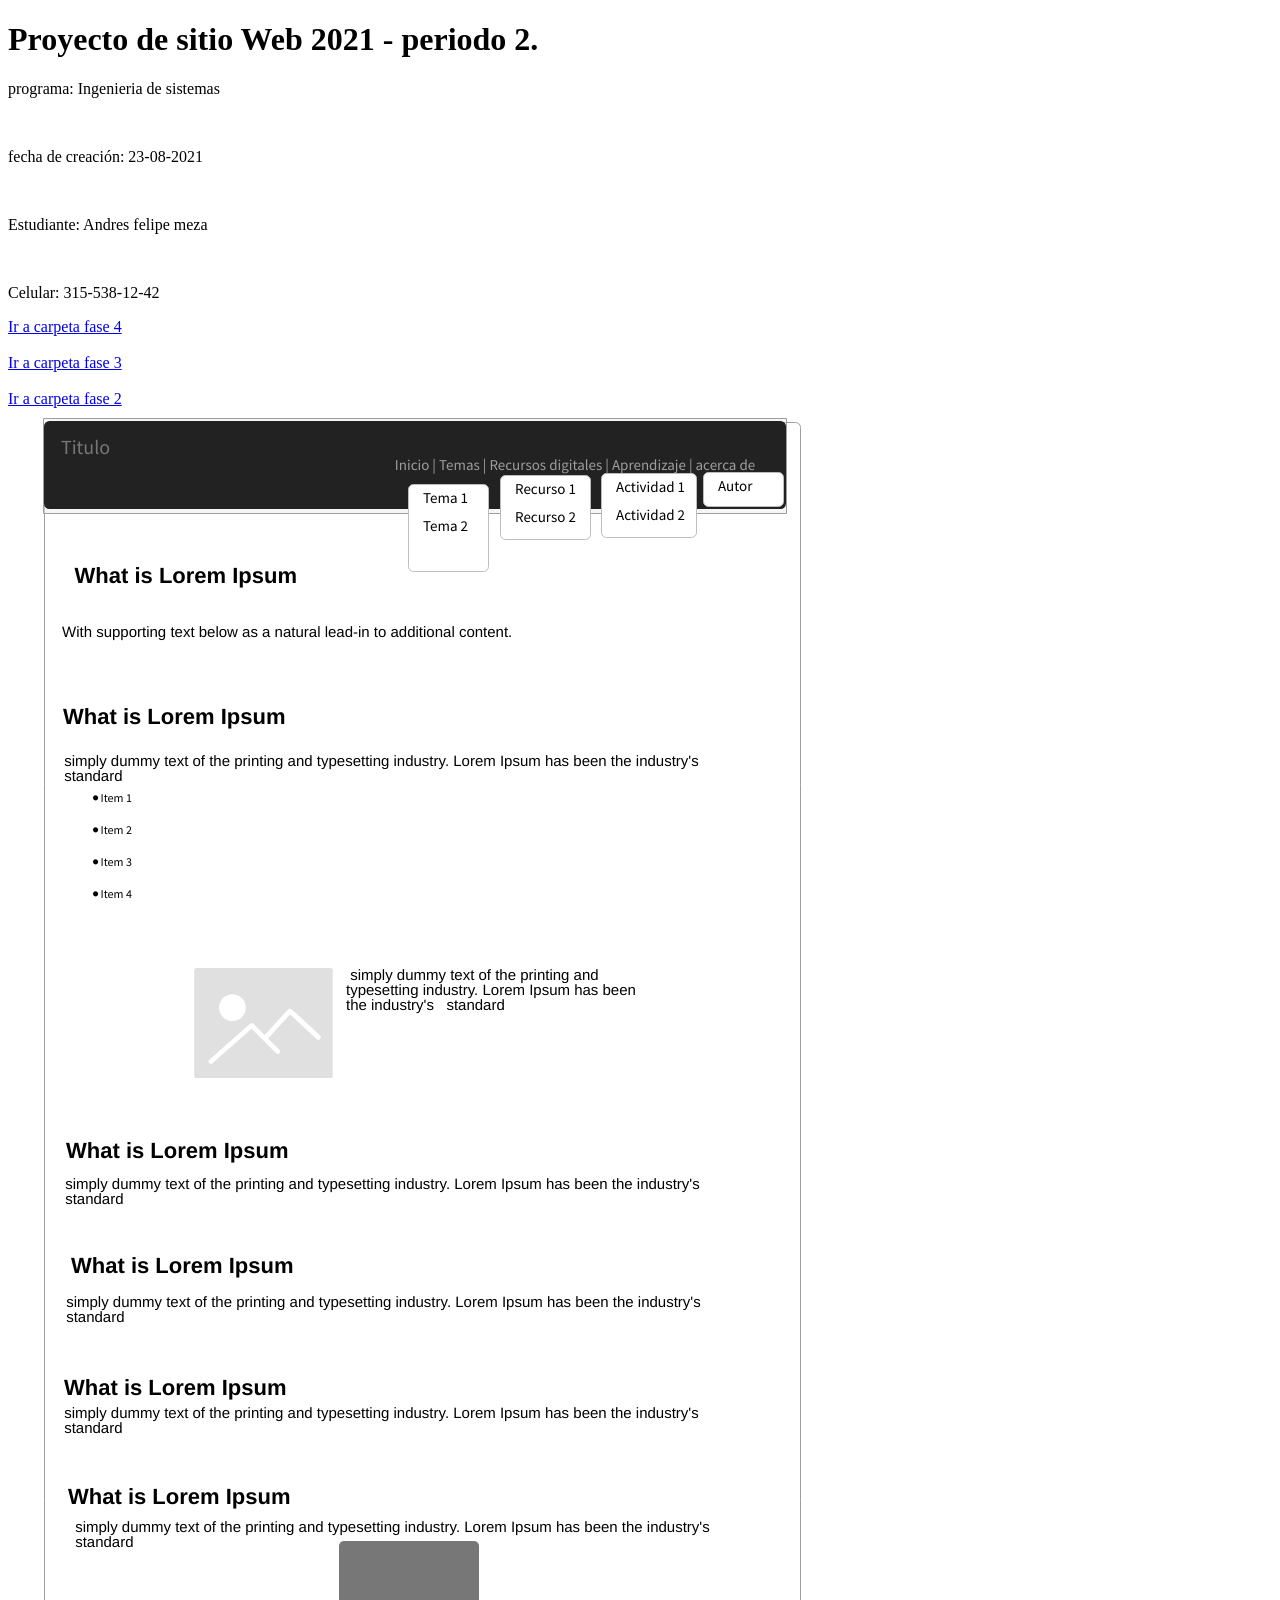
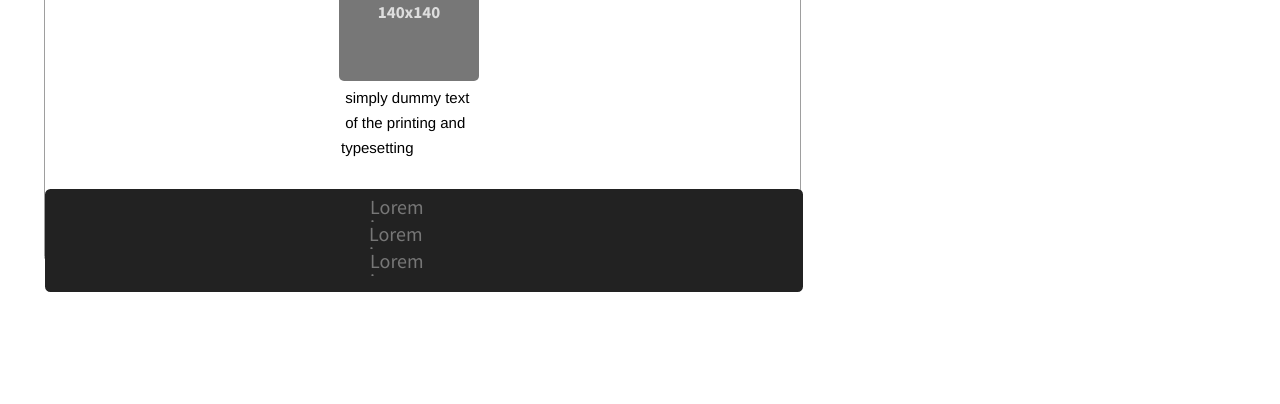
<file: index.html>
<!DOCTYPE html>
<html lang="es">
<head>
    <meta charset="UTF-8">
    <meta http-equiv="X-UA-Compatible" content="IE=edge">
    <meta name="viewport" content="width=device-width, initial-scale=1.0">
    <link rel="stylesheet" href="assets/css/style.css">
    <title>Andres f meza</title>
    <meta name="author" content="Andres f meza">

    
</head>


    
<body>
    
    <h1>Proyecto de sitio Web 2021 - periodo 2.</h1>

    <P>programa: Ingenieria de sistemas</P> <br>
    <p>fecha de creación: 23-08-2021</p>  <br>
    <p>Estudiante: Andres felipe meza</p> <br>
    <p>Celular: 315-538-12-42</p>

    <a href="./fase4/index.html">Ir a carpeta fase 4</a>
    <br>
    <br>
    <a href="./fase3/index.html">Ir a carpeta fase 3</a>
    <br>
    <br>
    <a href="./fase2/design.html">Ir a carpeta fase 2</a>
    <br>
    <a href="./fase2/design.html">
        <img src="./assets/img/mockup.png" >
    </a>
</body>
</html>
</file>
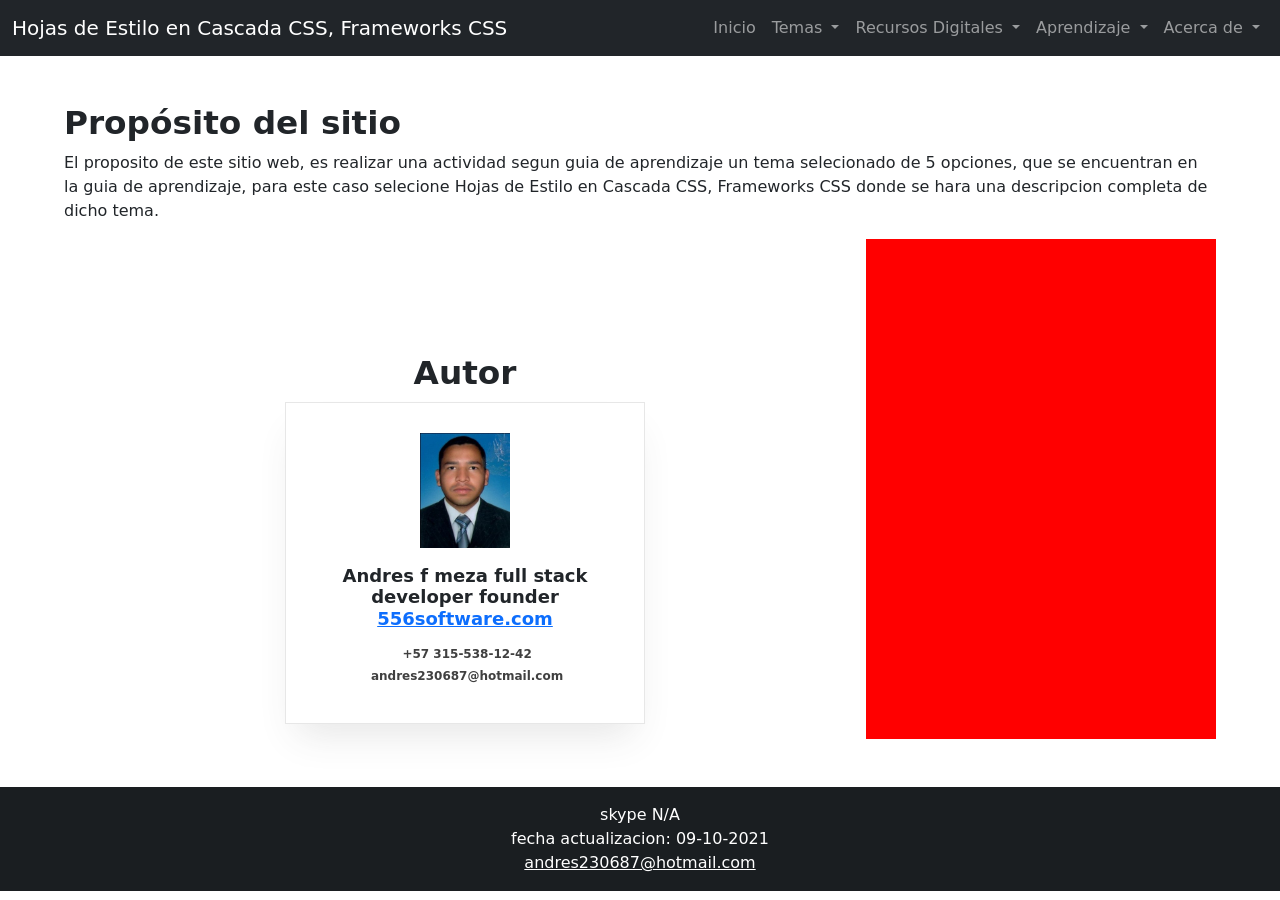
<file: fase3/index.html>
<!DOCTYPE html>
<html lang="es">
<head>
    <meta charset="UTF-8">
    <meta http-equiv="X-UA-Compatible" content="IE=edge">
    <meta name="viewport" content="width=device-width, initial-scale=1.0">
    <!-- CSS only -->
    <link rel="stylesheet" href="https://cdn.jsdelivr.net/npm/bootstrap@5.1.0/dist/css/bootstrap.min.css" >
    <link rel="stylesheet" href="../assets/css/style.css">
    <link rel="stylesheet" href="../assets/css/reescribir.css">
    <link rel="stylesheet" href="../assets/css/fase3.css">
    <title>Fase 3 Andres f meza</title>
</head>
<body>
  <header> 
  <nav class="navbar navbar-expand-lg navbar-dark bg-dark">
    <div class="container-fluid">
      <button class="navbar-toggler" type="button" data-bs-toggle="collapse" data-bs-target="#navbarTogglerDemo03" aria-controls="navbarTogglerDemo03" aria-expanded="false" aria-label="Toggle navigation">
        <span class="navbar-toggler-icon"></span>
      </button>
      <a class="navbar-brand" href="#">Hojas de Estilo en Cascada CSS, Frameworks CSS</a>
      <div class="collapse navbar-collapse" id="navbarTogglerDemo03">
        <ul class="navbar-nav ms-auto mb-2 mb-lg-0 ">
          <li class="nav-item">
            <a class="nav-link" href="#">Inicio</a>
          </li>
          <li class="nav-item dropdown">
            <a class="nav-link dropdown-toggle" href="#" id="navbarDropdownMenuLink" role="button" data-bs-toggle="dropdown" aria-expanded="false">
              Temas
            </a>
            <ul class="dropdown-menu" aria-labelledby="navbarDropdownMenuLink">
              <li><a class="dropdown-item" href="hojasestilos.html">Hojas de Estilo en Cascada CSS</a></li>
              <li><a class="dropdown-item" href="frameworks.html">Frameworks CSS</a></li>
            </ul>
          </li>
          
          <li class="nav-item dropdown">
            <a class="nav-link dropdown-toggle" href="#" id="navbarDropdownMenuLink" role="button" data-bs-toggle="dropdown" aria-expanded="false">
              Recursos Digitales
            </a>
            <ul class="dropdown-menu" aria-labelledby="navbarDropdownMenuLink">
                <li><a class="dropdown-item" href="recursosdigital1.html">Recurso 1</a></li>
                <li><a class="dropdown-item" href="recursodigital2.html">Recurso 2</a></li>
            </ul>
          </li>
          
          <li class="nav-item dropdown">
            <a class="nav-link dropdown-toggle" href="#" id="navbarDropdownMenuLink" role="button" data-bs-toggle="dropdown" aria-expanded="false">
              Aprendizaje
            </a>
            <ul class="dropdown-menu" aria-labelledby="navbarDropdownMenuLink">
              <li><a class="dropdown-item" href="#aprendizaje-1">Actividad  1</a></li>
              <li><a class="dropdown-item" href="#aprendizaje-2">Actividad  2</a></li>
            </ul>
          </li>

          <li class="nav-item dropdown">
            <a class="nav-link dropdown-toggle" href="#" id="navbarDropdownMenuLink" role="button" data-bs-toggle="dropdown" aria-expanded="false">
              Acerca de
            </a>
            <ul class="dropdown-menu" aria-labelledby="navbarDropdownMenuLink">
              <li><a class="dropdown-item" href="#autor">Autor</a></li>
            </ul>
          </li>

        </ul>
      </div>
    </div>
  </nav>
  </header>
  

  <main class="container-fase-3 mt-5">
     <section>
        <h2 class="h2">Propósito del sitio</h2>
        <p>El proposito de este sitio web, es realizar una actividad segun guia de aprendizaje
          un tema selecionado de 5 opciones, que se encuentran en la guia de aprendizaje, para este caso selecione 
          Hojas de Estilo en Cascada CSS, Frameworks CSS donde se hara una descripcion completa de dicho tema.         
        </p>
     </section>

     <div class="flex-container">
        <section class="container-fase-3-autor" id="autor">
          <!-- Author-->
          <h2 class="texto-centrado-fase-3">Autor</h2>
          <div class="col-md-12 m-0-auto">
            <div class="team-card-style-3 mx-auto">
                <div class="team-thumb">
                  <img src="../assets/img/avatar7.jpg" alt="Andres f meza">
                </div>
                <h4 class="team-name">Andres f meza full stack developer founder
                  <a href="https://556software.com/">556software.com</a>
                </h4>
                  <a class="team-contact-link" href="tel:+3155381242">
                    <i class="fe-icon-phone"></i>&nbsp;+57 315-538-12-42</a>
                  <a class="team-contact-link" href="mailto:andres230687@hotmail.com">
                    <i class="fe-icon-mail"></i>&nbsp;andres230687@hotmail.com
                  </a>
                
            </div>
        </div>
      </section>

      <aside style="background: red;display: flex;align-self: end;">
        <iframe src="https://www.facebook.com/plugins/page.php?href=https%3A%2F%2Fwww.facebook.com%2FUniversidadUNAD%2F&tabs=timeline&width=350&height=500&small_header=false&adapt_container_width=true&hide_cover=false&show_facepile=true&appId" width="350" height="500" style="border:none;overflow:hidden" scrolling="no" frameborder="0" allowfullscreen="true" allow="autoplay; clipboard-write; encrypted-media; picture-in-picture; web-share"></iframe>
      </aside>
     </div>
    <br><br>
  </main>

  <!-- Footer -->
<footer class="bg-dark texto-centrado-fase-3 text-white" >
  <!-- Copyright -->
  <div class="texto-centrado-fase-3 p-3" style="background-color: rgba(0, 0, 0, 0.2);">
      skype N/A <br>
      fecha actualizacion: 09-10-2021 <br>
    <a class="text-white" href="mailto:andres230687@hotmail.com">andres230687@hotmail.com</a>
  </div>
  <!-- Copyright -->
</footer>
<!-- Footer -->
    
 <!-- JavaScript Bundle with Popper -->
<script src="https://cdn.jsdelivr.net/npm/bootstrap@5.1.0/dist/js/bootstrap.bundle.min.js"></script> 
</body>
</html>
</file>
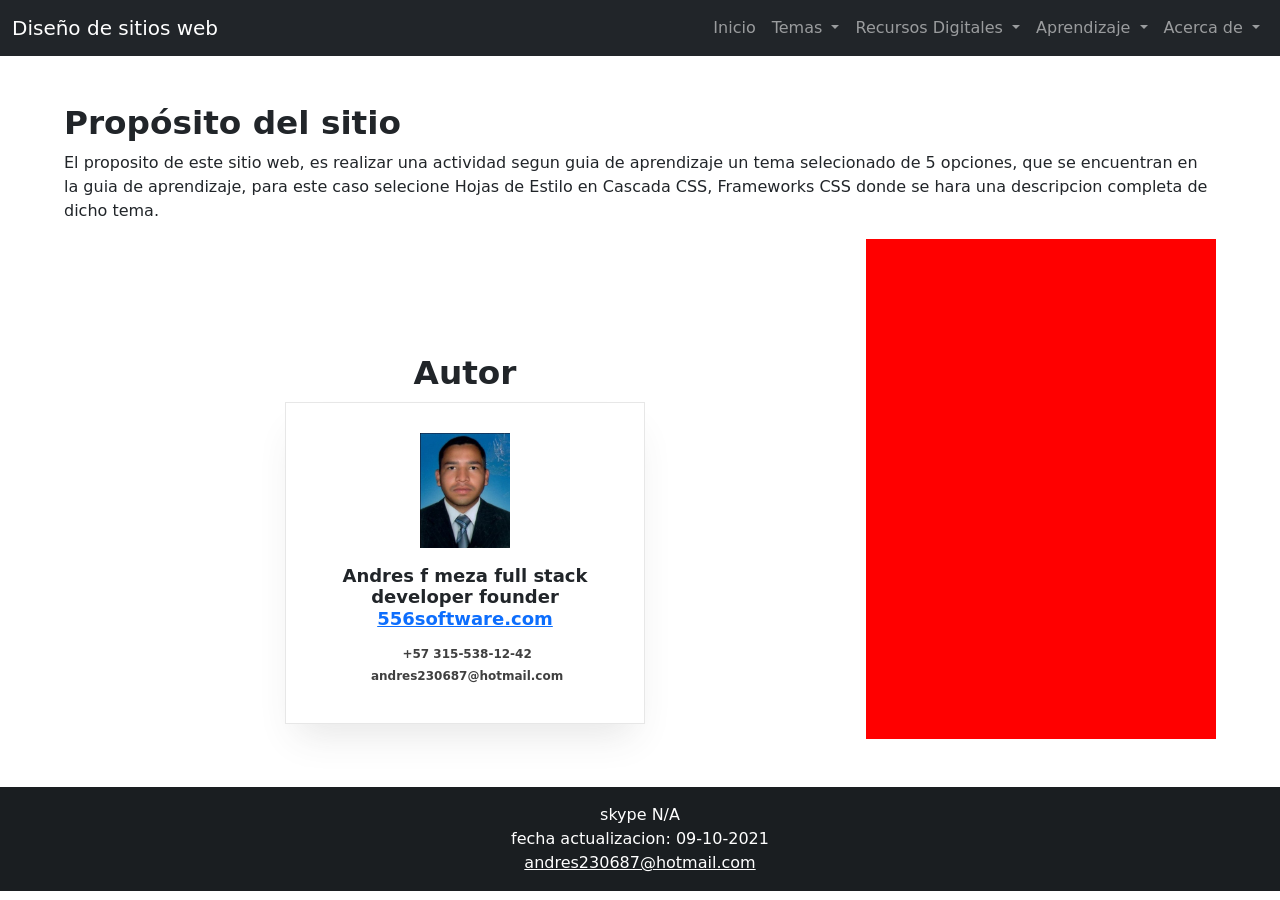
<file: fase4/index.html>
<!DOCTYPE html>
<html lang="es">
  <head>
    <meta charset="UTF-8">
    <meta http-equiv="X-UA-Compatible" content="IE=edge">
    <meta name="viewport" content="width=device-width, initial-scale=1.0">
    <!-- CSS only -->
    <link rel="stylesheet" href="https://cdn.jsdelivr.net/npm/bootstrap@5.1.0/dist/css/bootstrap.min.css" >
    <link rel="stylesheet" href="../assets/css/style.css">
    <link rel="stylesheet" href="../assets/css/reescribir.css">
    <link rel="stylesheet" href="../assets/css/fase4.css">
    <title>Fase 4 Andres f meza</title>
  
    <script type="application/ld+json">
      {
        "@context": "https://schema.org/",
        "@type": "Product",
        "name": "Unad",
        "image": [
          "#",
          "#"
         ],
        "description": "Trabajo estudiantil unad universidad nacional abierta y a distancia. cali - colombia",
        "sku": "0446310786",
        "mpn": "925872",
        "brand": {
          "@type": "Brand",
          "name": "Unad andres f meza"
        },
        "review": {
          "@type": "Review",
          "reviewRating": {
            "@type": "Rating",
            "ratingValue": "4",
            "bestRating": "5"
          },
          "author": {
            "@type": "Person",
            "name": "ANdres f meza"
          }
        },
        "aggregateRating": {
          "@type": "AggregateRating",
          "ratingValue": "4.4",
          "reviewCount": "89"
        },
        "offers": {
          "@type": "Offer",
          "url": "https://andresfmm.github.io/DSW-andres-meza/",
          "priceValidUntil": "2021-11-01",
          "itemCondition": "https://schema.org/UsedCondition",
          "availability": "https://schema.org/InStock",
          "seller": {
            "@type": "Organization",
            "name": "Unad estudiante"
          }
        }
      }
  </script>
  
  
    <link rel="icon" sizes="72x72" href="#">
    <link href="#" rel="apple-touch-icon" />
    <meta name="mobile-web-app-capable" content="yes">
    <meta name="viewport" content="width=device-width, initial-scale=1, shrink-to-fit=no">
    <meta name="title" content="Unad actividad diseño de sitios web andres f meza">
    <meta name="description" content="Trabajo de estudiante andres f meza diseño de sitios web unad, universidad nacional abierta y a distancia cali">
    <meta name="keywords" content="Unad Colombia, actividad diseño sitios web" />
    <meta name="author" content="Andres f meza">
    <meta name="robots" content="index" />
    <meta name="robots" content="follow" />
    <!-- meta og -->
    <meta property="og:title" content="Unad actividad diseño de sitios web andres f meza" />
    <meta property="og:locale" content="es_CO" />
    <meta property="og:locale:alternate" content="en_US" />
    <meta property="og:type" content="website" />
    <meta property="og:description" content="Trabajo de estudiante andres f meza diseño de sitios web unad, universidad nacional abierta y a distancia cali" />
    <meta property="og:url" content="https://andresfmm.github.io/DSW-andres-meza/" />
    <meta property="og:site_name" content="Biokurk" />
    <!-- img og sms facebook-->
    <meta property="og:image" content="#">
    <meta property="og:image:secure_url" content="#" />
    <meta property="og:image:width" content="600" />
    <meta property="og:image:height" content="315" />
    <meta property="og:image:alt" content="¡INGENIERIA DE SISTEMAS UNAD ANDRES F MEZA!" />
    <!-- Para twitter -->
    <meta name="twitter:card" content="summary_large_image" />
    <meta name="twitter:title" content="Trabajo diseño de sitios web unad" />
    <meta name="twitter:description" content="Trabajo de diseño de sitios web unad cali andres f meza ingenieria de sistemas" />
    <meta name="twitter:image" content="#" />
    <!-- Para whatsapp -->
    <meta property="og:image" content="#" />
    <meta property="og:image:secure_url" content="#" />
    <meta property="og:image:type" content="image/png" />
    <meta property="og:image:width" content="300" />
    <meta property="og:image:height" content="300" />
    <link rel="canonical" href="https://andresfmm.github.io/DSW-andres-meza/">
    <meta name="theme-color" content="#212529">
  </head>
<body>
  <header> 
    <nav class="navbar navbar-expand-lg navbar-dark bg-dark">
      <div class="container-fluid">
        <button class="navbar-toggler" type="button" data-bs-toggle="collapse" data-bs-target="#navbarTogglerDemo03" aria-controls="navbarTogglerDemo03" aria-expanded="false" aria-label="Toggle navigation">
          <span class="navbar-toggler-icon"></span>
        </button>
        <a class="navbar-brand" href="#">Diseño de sitios web</a>
        <div class="collapse navbar-collapse" id="navbarTogglerDemo03">
          <ul class="navbar-nav ms-auto mb-2 mb-lg-0 ">
            <li class="nav-item">
              <a class="nav-link" href="index.html">Inicio</a>
            </li>
            <li class="nav-item dropdown">
              <a class="nav-link dropdown-toggle" href="#" id="navbarDropdownMenuLink" role="button" data-bs-toggle="dropdown" aria-expanded="false">
                Temas
              </a>
              <ul class="dropdown-menu" aria-labelledby="navbarDropdownMenuLink">
                <li><a class="dropdown-item" href="hojasestilos.html">Hojas de Estilo en Cascada CSS</a></li>
                <li><a class="dropdown-item" href="frameworks.html">Frameworks CSS</a></li>
              </ul>
            </li>
            
            <li class="nav-item dropdown">
              <a class="nav-link dropdown-toggle" href="#" id="navbarDropdownMenuLink" role="button" data-bs-toggle="dropdown" aria-expanded="false">
                Recursos Digitales
              </a>
              <ul class="dropdown-menu" aria-labelledby="navbarDropdownMenuLink">
                  <li><a class="dropdown-item" href="recursosdigital1.html">Recurso 1</a></li>
                  <li><a class="dropdown-item" href="recursodigital2.html">Recurso 2</a></li>
              </ul>
            </li>
            
            <li class="nav-item dropdown">
              <a class="nav-link dropdown-toggle" href="#" id="navbarDropdownMenuLink" role="button" data-bs-toggle="dropdown" aria-expanded="false">
                Aprendizaje
              </a>
              <ul class="dropdown-menu" aria-labelledby="navbarDropdownMenuLink">
                <li><a class="dropdown-item" href="aprendizaje1.html">Actividad  1</a></li>
                <li><a class="dropdown-item" href="aprendizaje2.html">Actividad  2</a></li>
              </ul>
            </li>
  
            <li class="nav-item dropdown">
              <a class="nav-link dropdown-toggle" href="#" id="navbarDropdownMenuLink" role="button" data-bs-toggle="dropdown" aria-expanded="false">
                Acerca de
              </a>
              <ul class="dropdown-menu" aria-labelledby="navbarDropdownMenuLink">
                <li><a class="dropdown-item" href="#autor">Autor</a></li>
              </ul>
            </li>
  
          </ul>
        </div>
      </div>
    </nav>
  </header>
  

  <main class="container-fase-3 mt-5">
     <section>
        <h2 class="h2">Propósito del sitio</h2>
        <p>El proposito de este sitio web, es realizar una actividad segun guia de aprendizaje
          un tema selecionado de 5 opciones, que se encuentran en la guia de aprendizaje, para este caso selecione 
          Hojas de Estilo en Cascada CSS, Frameworks CSS donde se hara una descripcion completa de dicho tema.         
        </p>
     </section>

     <div class="flex-container">
        <section class="container-fase-3-autor" id="autor">
          <!-- Author-->
          <h2 class="text-center">Autor</h2>
          <div class="col-md-12 m-0-auto">
            <div class="team-card-style-3 mx-auto">
                <div class="team-thumb">
                  <img src="../assets/img/avatar7.jpg" alt="Andres f meza">
                </div>
                <h4 class="team-name">Andres f meza full stack developer founder
                  <a href="https://556software.com/">556software.com</a>
                </h4>
                  <a class="team-contact-link" href="tel:+3155381242">
                    <i class="fe-icon-phone"></i>&nbsp;+57 315-538-12-42</a>
                  <a class="team-contact-link" href="mailto:andres230687@hotmail.com">
                    <i class="fe-icon-mail"></i>&nbsp;andres230687@hotmail.com
                  </a>
                
            </div>
        </div>
      </section>

      <aside style="background: red;display: flex;align-self: end;">
        <iframe src="https://www.facebook.com/plugins/page.php?href=https%3A%2F%2Fwww.facebook.com%2FUniversidadUNAD%2F&tabs=timeline&width=350&height=500&small_header=false&adapt_container_width=true&hide_cover=false&show_facepile=true&appId" width="350" height="500" style="border:none;overflow:hidden" scrolling="no" frameborder="0" allowfullscreen="true" allow="autoplay; clipboard-write; encrypted-media; picture-in-picture; web-share"></iframe>
      </aside>
     </div>
    <br><br>
  </main>

  <!-- Footer -->
<footer class="bg-dark text-center text-white" >
  <!-- Copyright -->
  <div class="text-center p-3" style="background-color: rgba(0, 0, 0, 0.2);">
      skype N/A <br>
      fecha actualizacion: 09-10-2021 <br>
    <a class="text-white" href="mailto:andres230687@hotmail.com">andres230687@hotmail.com</a>
  </div>
  <!-- Copyright -->
</footer>
<!-- Footer -->
    
 <!-- JavaScript Bundle with Popper -->
<script src="https://cdn.jsdelivr.net/npm/bootstrap@5.1.0/dist/js/bootstrap.bundle.min.js"></script> 
</body>
</html>
</file>
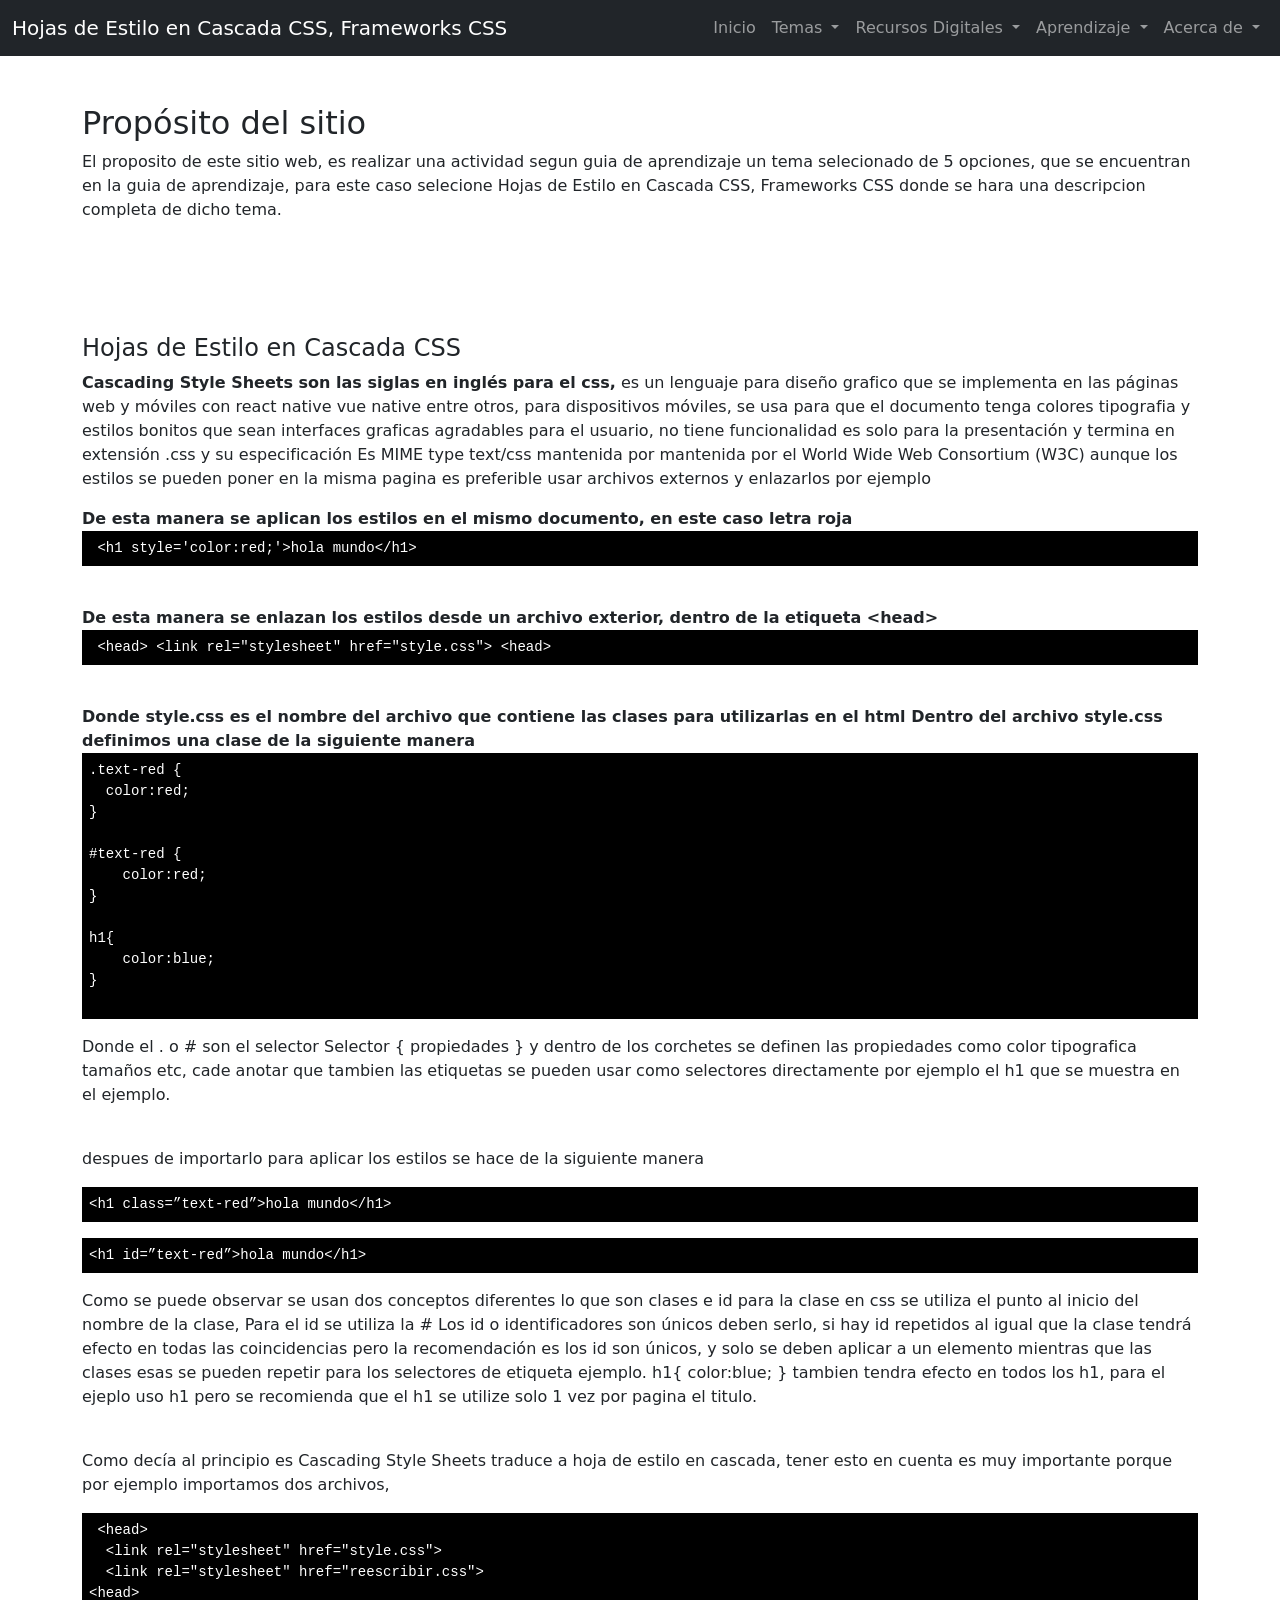
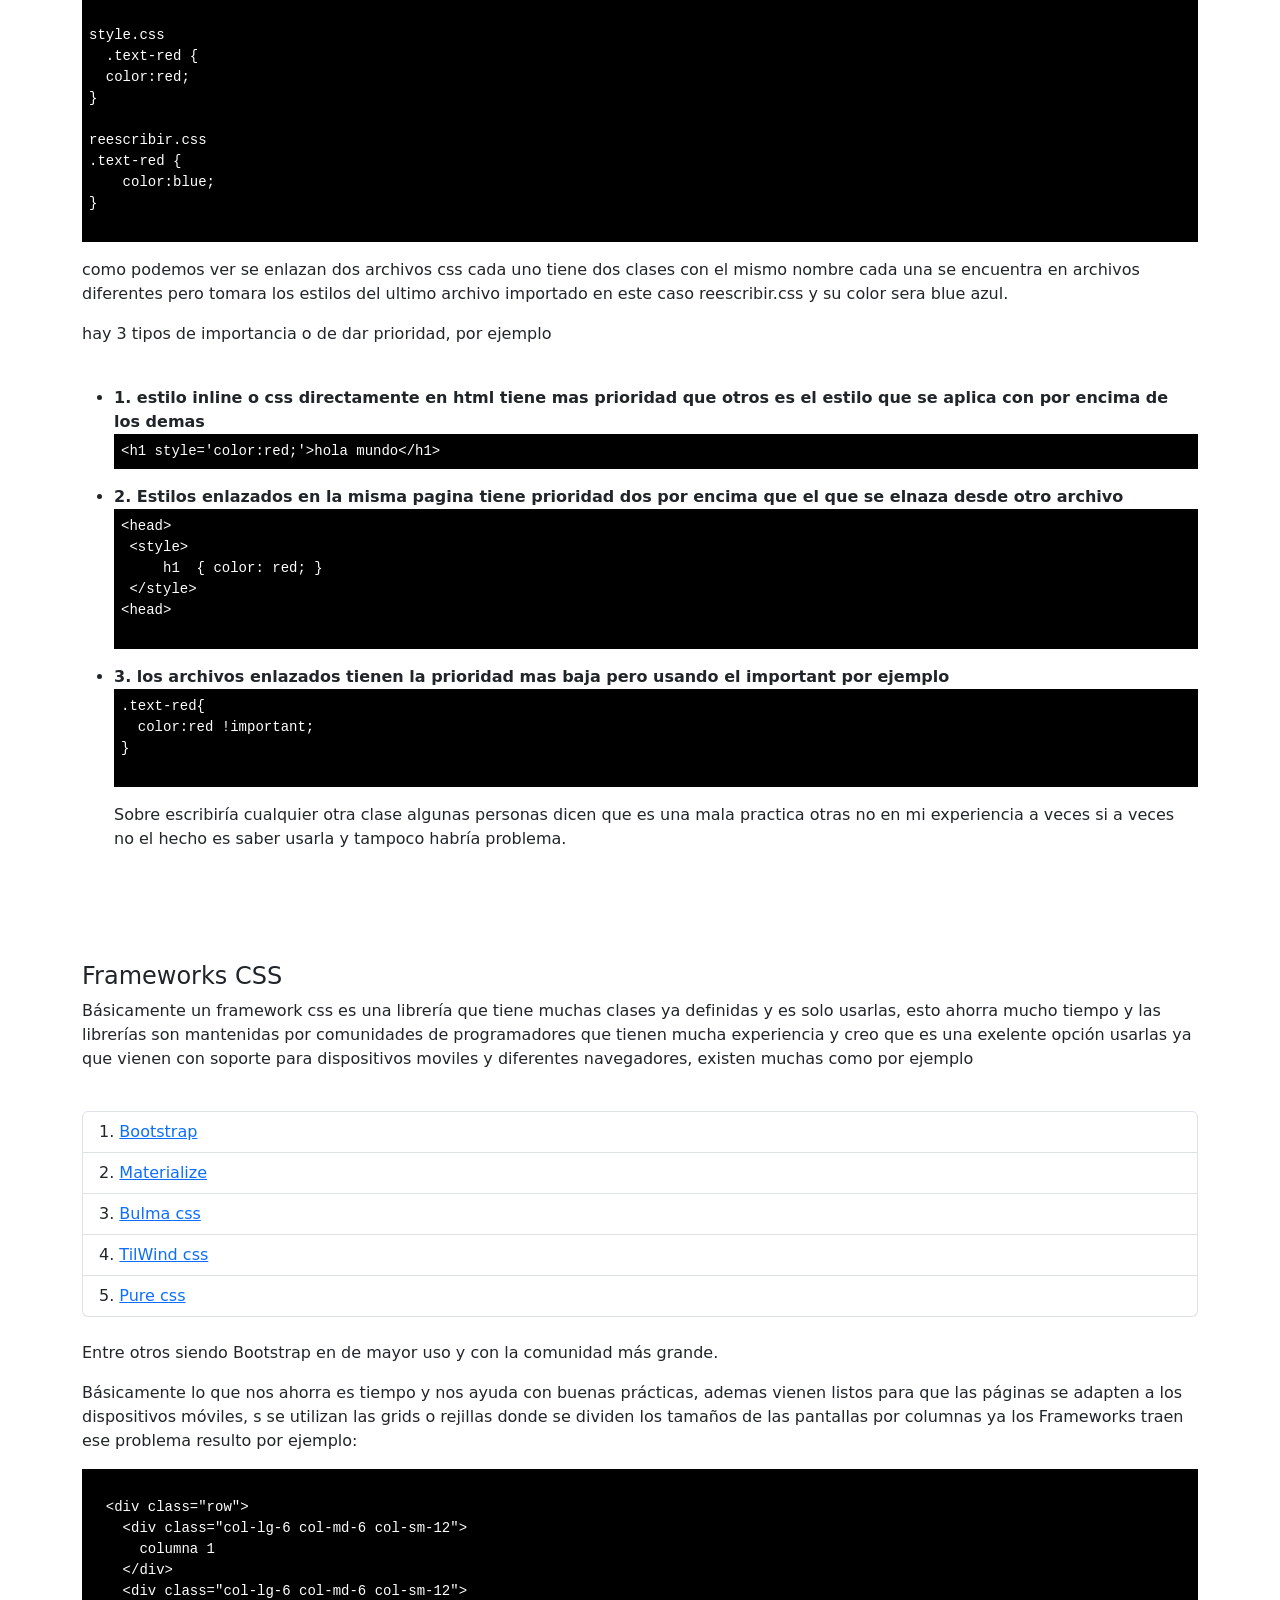
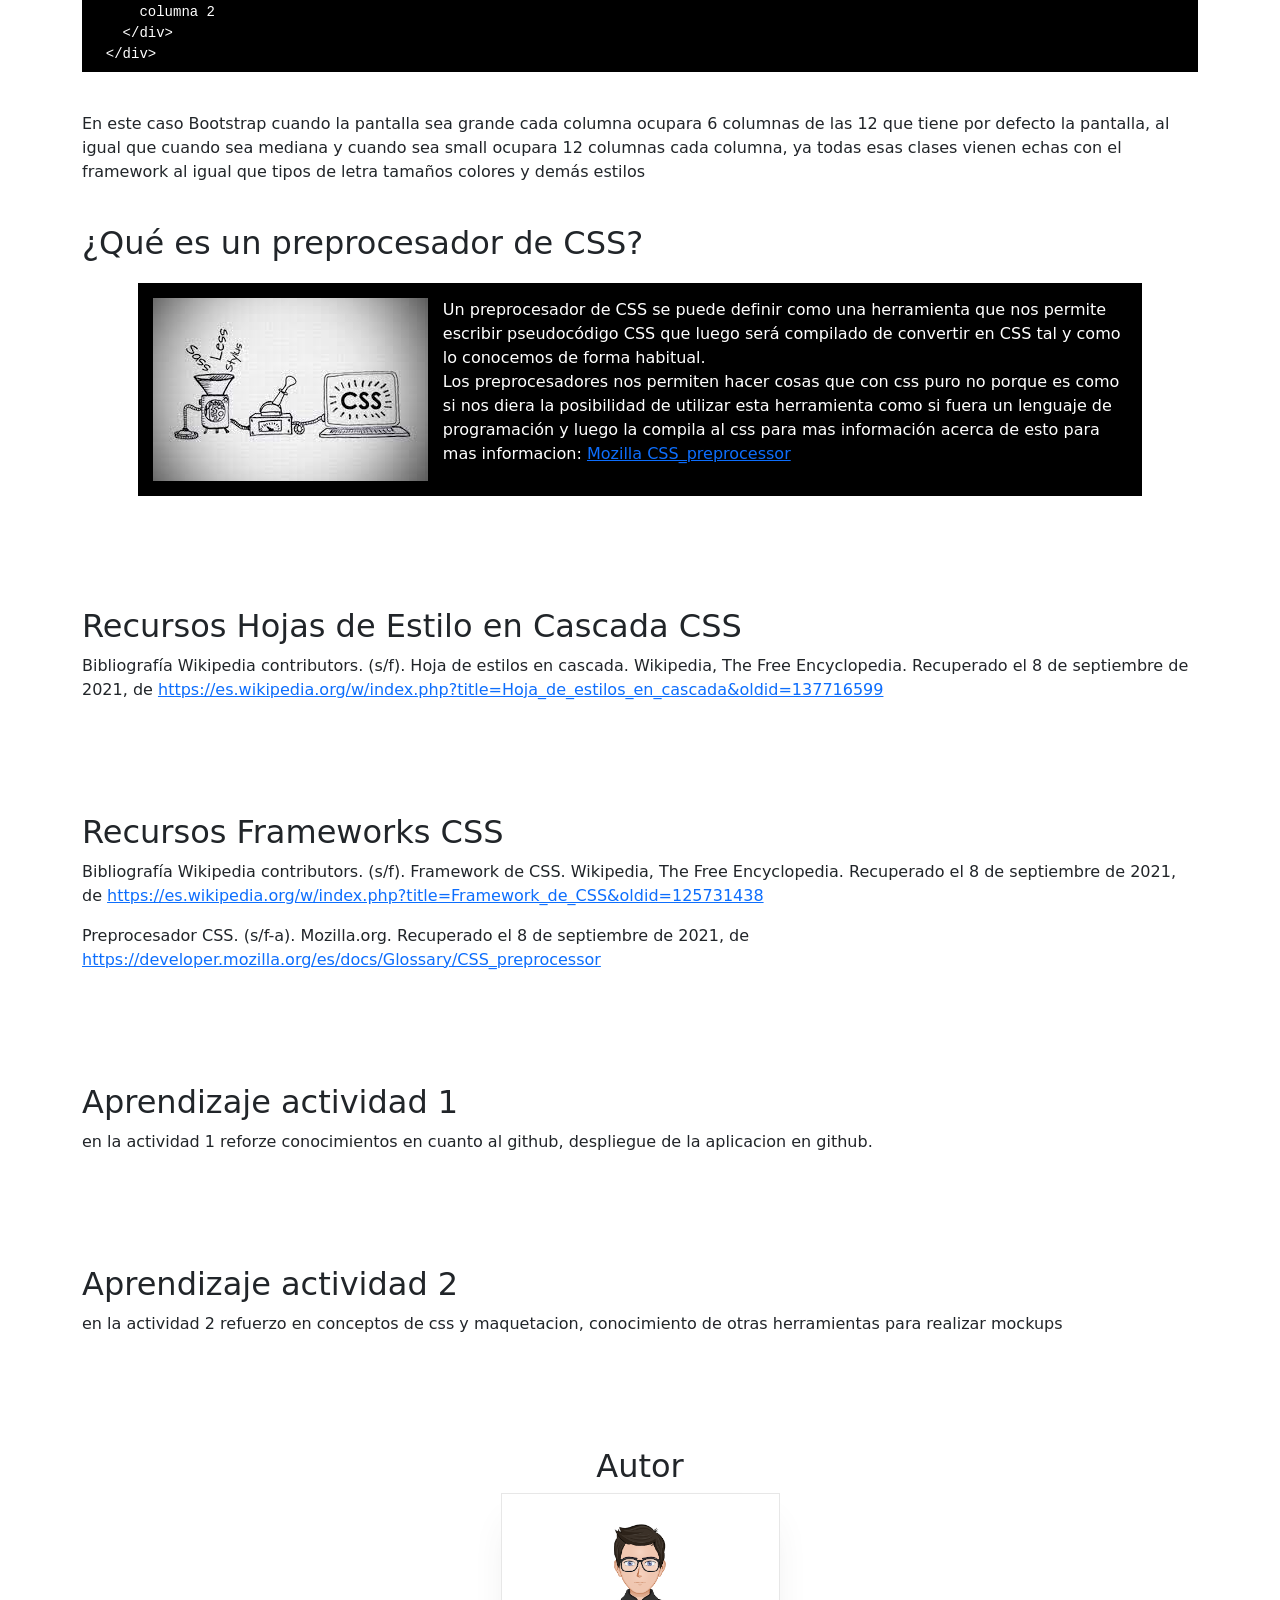
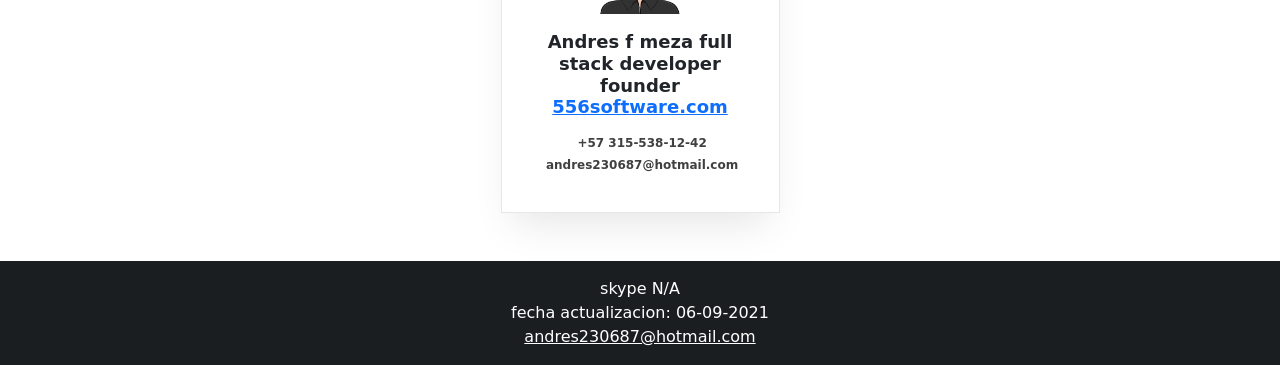
<file: fase2/design.html>
<!DOCTYPE html>
<html lang="es">
<head>
    <meta charset="UTF-8">
    <meta http-equiv="X-UA-Compatible" content="IE=edge">
    <meta name="viewport" content="width=device-width, initial-scale=1.0">
    <!-- CSS only -->
    <link rel="stylesheet" href="https://cdn.jsdelivr.net/npm/bootstrap@5.1.0/dist/css/bootstrap.min.css" >
    <link rel="stylesheet" href="../assets/css/style.css">
    <link rel="stylesheet" href="../assets/css/reescribir.css">
    <title>Fase 2 Andres f meza</title>
</head>
<body>
  <header> 
  <nav class="navbar navbar-expand-lg navbar-dark bg-dark">
    <div class="container-fluid">
      <button class="navbar-toggler" type="button" data-bs-toggle="collapse" data-bs-target="#navbarTogglerDemo03" aria-controls="navbarTogglerDemo03" aria-expanded="false" aria-label="Toggle navigation">
        <span class="navbar-toggler-icon"></span>
      </button>
      <a class="navbar-brand" href="#">Hojas de Estilo en Cascada CSS, Frameworks CSS</a>
      <div class="collapse navbar-collapse" id="navbarTogglerDemo03">
        <ul class="navbar-nav ms-auto mb-2 mb-lg-0 ">
          <li class="nav-item">
            <a class="nav-link" href="../index.html">Inicio</a>
          </li>
          <li class="nav-item dropdown">
            <a class="nav-link dropdown-toggle" href="#" id="navbarDropdownMenuLink" role="button" data-bs-toggle="dropdown" aria-expanded="false">
              Temas
            </a>
            <ul class="dropdown-menu" aria-labelledby="navbarDropdownMenuLink">
              <li><a class="dropdown-item" href="#cascada-css">Hojas de Estilo en Cascada CSS</a></li>
              <li><a class="dropdown-item" href="#frameworks-css">Frameworks CSS</a></li>
            </ul>
          </li>
          
          <li class="nav-item dropdown">
            <a class="nav-link dropdown-toggle" href="#" id="navbarDropdownMenuLink" role="button" data-bs-toggle="dropdown" aria-expanded="false">
              Recursos Digitales
            </a>
            <ul class="dropdown-menu" aria-labelledby="navbarDropdownMenuLink">
              <li><a class="dropdown-item" href="#recurso-1">Recurso 1</a></li>
              <li><a class="dropdown-item" href="#recurso-2">Recurso 2</a></li>
            </ul>
          </li>
          
          <li class="nav-item dropdown">
            <a class="nav-link dropdown-toggle" href="#" id="navbarDropdownMenuLink" role="button" data-bs-toggle="dropdown" aria-expanded="false">
              Aprendizaje
            </a>
            <ul class="dropdown-menu" aria-labelledby="navbarDropdownMenuLink">
              <li><a class="dropdown-item" href="#aprendizaje-1">Actividad  1</a></li>
              <li><a class="dropdown-item" href="#aprendizaje-2">Actividad  2</a></li>
            </ul>
          </li>

          <li class="nav-item dropdown">
            <a class="nav-link dropdown-toggle" href="#" id="navbarDropdownMenuLink" role="button" data-bs-toggle="dropdown" aria-expanded="false">
              Acerca de
            </a>
            <ul class="dropdown-menu" aria-labelledby="navbarDropdownMenuLink">
              <li><a class="dropdown-item" href="#autor">Autor</a></li>
            </ul>
          </li>

        </ul>
      </div>
    </div>
  </nav>
  </header>
  

  <main class="container mt-5">
     <section>
        <h2>Propósito del sitio</h2>
        <p>El proposito de este sitio web, es realizar una actividad segun guia de aprendizaje
          un tema selecionado de 5 opciones, que se encuentran en la guia de aprendizaje, para este caso selecione 
          Hojas de Estilo en Cascada CSS, Frameworks CSS donde se hara una descripcion completa de dicho tema.         
        </p>
     </section>
     <article id="cascada-css" style="margin-top: 10%;">
        <h4>Hojas de Estilo en Cascada CSS</h4>
        <p><strong>Cascading Style Sheets son las siglas en inglés para el css,</strong> es un lenguaje para diseño 
           grafico que se implementa en las páginas web y móviles con react native vue native entre otros, para
           dispositivos móviles, se usa para que el documento tenga colores tipografia y estilos bonitos que sean 
           interfaces graficas agradables para el usuario, no tiene funcionalidad es solo para la presentación y 
           termina en extensión .css y su especificación Es MIME type text/css  mantenida por  mantenida por el 
           World Wide Web Consortium (W3C) aunque los estilos se pueden poner en la misma pagina es 
           preferible usar archivos externos y enlazarlos por ejemplo </p>

           <strong>De esta manera se aplican los estilos en el mismo documento, en este caso letra roja</strong>
           <pre class="code"> &lt;h1 style='color:red;'&gt;hola mundo&lt;/h1&gt;</pre>
             <br>
            <strong>De esta manera se enlazan los estilos desde un archivo exterior, dentro de la etiqueta &lt;head&gt;</strong>
           <pre class="code"> &lt;head&gt; &lt;link rel="stylesheet" href="style.css"&gt; &lt;head&gt;</pre>
            <br>
            <strong>Donde style.css es el nombre del archivo que contiene las clases para utilizarlas en el html
                    Dentro del archivo style.css definimos una clase de la siguiente manera
            </strong>
            <pre class="code">
.text-red {
  color:red;
}

#text-red {
    color:red;
}

h1{
    color:blue;
}
            </pre>
             <P>Donde el . o # son el selector Selector { propiedades } y dentro de los corchetes se definen las
                propiedades como color tipografica tamaños etc, cade anotar que tambien las etiquetas se pueden
                usar como selectores directamente por ejemplo el h1 que se muestra en el ejemplo.
             </P>
             <br>
               <p>despues de importarlo para aplicar los estilos se hace de la siguiente manera</p> 
               <pre class="code">&lt;h1 class=”text-red”&gt;hola mundo&lt;/h1&gt;</pre>
                <pre class="code">&lt;h1 id=”text-red”&gt;hola mundo&lt;/h1&gt;</pre>
              
              <p>Como se puede observar se usan dos conceptos diferentes lo que son clases e id para la clase  en css 
                se utiliza el punto al inicio del nombre de la clase, Para el id se utiliza la #  Los id
                o identificadores son únicos deben serlo, si hay id repetidos  al igual que la clase 
                tendrá efecto en todas las coincidencias pero la recomendación es los id son únicos, y solo se deben
                aplicar a un elemento mientras que las clases esas se pueden repetir para los selectores de etiqueta ejemplo.
                h1{
                  color:blue;
                 }
                 tambien tendra efecto en todos los h1, para el ejeplo uso h1 pero se recomienda que el h1 se utilize
                 solo 1 vez por pagina el titulo.
                </p>
                <br>
                <p>Como decía al principio es Cascading Style Sheets traduce a hoja de estilo en cascada, tener esto en cuenta
                  es muy importante porque por ejemplo importamos dos archivos, </p>
                  <pre class="code"> &lt;head&gt; <br>  &lt;link rel="stylesheet" href="style.css"&gt; <br>  &lt;link rel="stylesheet" href="reescribir.css"&gt;</br>&lt;head&gt; 

style.css
  .text-red {
  color:red;
}

reescribir.css
.text-red {
    color:blue;
}
                  </pre>
                    <p> como podemos ver se enlazan dos archivos css cada  uno tiene dos clases con el mismo nombre
                    cada una se encuentra en archivos diferentes pero tomara los estilos del ultimo archivo importado
                    en este caso reescribir.css y su color sera blue azul.</p>
                  
                    <p>hay 3 tipos de importancia o de dar prioridad, por ejemplo</p>
                    <br>
                    <ul>
                       <li><strong>1. estilo inline o css directamente en html tiene mas prioridad que 
                           otros es el estilo que se aplica con por encima de los demas</strong></li>
                           <pre class="code">&lt;h1 style='color:red;'&gt;hola mundo&lt;/h1&gt;</pre>
                       <li><strong>2.	Estilos enlazados en la misma pagina tiene prioridad dos por encima 
                                   que el que se elnaza desde otro archivo</strong></li>
                            <pre class="code">&lt;head&gt;<br> &lt;style&gt;<br>     h1  { color: red; }<br> &lt;/style&gt;<br>&lt;head&gt; 
                          </pre>       
                       <li><strong>3. los archivos enlazados tienen la prioridad mas baja pero usando el important 
                                   por ejemplo</strong></li>
                            <pre class="code">
.text-red{
  color:red !important;
}
                            </pre>  
                          <p>
                            Sobre escribiría cualquier otra clase algunas personas dicen que es una mala practica 
                            otras no en mi experiencia a veces si a veces no el hecho es saber usarla y tampoco habría 
                            problema.
                          </p>   
                    </ul>
            
     </article>


     <article id="frameworks-css" style="margin-top: 10%;">
      <h4>Frameworks CSS</h4>
      <p>Básicamente un framework css es una librería que tiene muchas clases ya definidas y es solo usarlas, esto 
        ahorra mucho tiempo y las librerías son mantenidas por comunidades de programadores que tienen mucha experiencia
        y creo que es una exelente opción usarlas ya que vienen con soporte para dispositivos moviles y diferentes navegadores,
        existen muchas como por ejemplo </p>
     
     <br>
     <ul class="list-group">
      <li class="list-group-item">1. <a href="https://getbootstrap.com/" target="_blank">Bootstrap</a></li>
      <li class="list-group-item">2. <a href="https://materializecss.com/" target="_blank">Materialize</a></li>
      <li class="list-group-item">3. <a href="https://bulma.io/" target="_blank">Bulma css</a></li>
      <li class="list-group-item">4. <a href="https://tailwindcss.com/" target="_blank">TilWind css</a></li>
      <li class="list-group-item">5. <a href="https://purecss.io/" target="_blank">Pure css</a></li>	
    </ul>
    <br>
    <p>Entre otros siendo Bootstrap en de mayor uso y con la comunidad más grande.</p>
    <p>Básicamente lo que nos ahorra es tiempo y nos ayuda con buenas prácticas, ademas vienen listos para que las páginas
       se adapten a los dispositivos móviles, s se utilizan las grids o rejillas donde se
       dividen los tamaños de las pantallas por columnas ya los Frameworks traen ese problema resulto por ejemplo:</p>


<pre class="code">  
  &lt;div class="row"&gt;
    &lt;div class="col-lg-6 col-md-6 col-sm-12"&gt;
      columna 1
    &lt;/div&gt;
    &lt;div class="col-lg-6 col-md-6 col-sm-12"&gt;
      columna 2
    &lt;/div&gt;
  &lt;/div&gt;
</pre>
  <br>
  <p>En este caso Bootstrap cuando la pantalla sea grande cada columna ocupara 6 columnas de las 12
     que tiene por defecto la pantalla, al igual que cuando sea mediana y cuando sea small ocupara 12
     columnas cada columna, ya todas esas clases vienen echas con el framework al igual que tipos de
     letra tamaños colores y demás estilos </p>

     <br>
     <h2>¿Qué es un preprocesador de CSS?</h2>
    <div class="noticia">
      <img class="izquierda" src="../assets/img/img.jpg">
      <aside>Un preprocesador de CSS se puede definir como una herramienta que nos permite escribir pseudocódigo
             CSS que luego será compilado de convertir en CSS tal y como lo conocemos de forma habitual. <br>
             Los preprocesadores nos permiten hacer cosas que con css puro no porque es como si nos diera 
             la posibilidad de utilizar esta herramienta como si fuera un lenguaje de programación y luego la 
             compila al css para mas información acerca de esto para mas informacion: 
             <a href="https://developer.mozilla.org/es/docs/Glossary/CSS_preprocessor" target="_blank">Mozilla CSS_preprocessor</a> </aside>
      <div class="reset"></div>
    </div>

    </article>


    <article id="recurso-1" style="margin-top: 10%;">
      <h2>Recursos Hojas de Estilo en Cascada CSS</h2>
          <P>Bibliografía
            Wikipedia contributors. (s/f). Hoja de estilos en cascada. Wikipedia, The Free Encyclopedia.
            Recuperado el 8 de septiembre de 2021, de
            <a href="https://es.wikipedia.org/w/index.php?title=Hoja_de_estilos_en_cascada&oldid=137716599" target="_blank" >https://es.wikipedia.org/w/index.php?title=Hoja_de_estilos_en_cascada&oldid=137716599</a></P>
    </article>


    <article id="recurso-2" style="margin-top: 10%;">
      <h2>Recursos Frameworks CSS</h2>
          <p>Bibliografía
            Wikipedia contributors. (s/f). Framework de CSS. Wikipedia, The Free Encyclopedia. 
            Recuperado el 8 de septiembre de 2021, de 
            <a href="https://es.wikipedia.org/w/index.php?title=Framework_de_CSS&oldid=125731438" target="_blank">https://es.wikipedia.org/w/index.php?title=Framework_de_CSS&oldid=125731438</a>
          </p>

          <p>Preprocesador CSS. (s/f-a). Mozilla.org. Recuperado el 8 de septiembre de 2021,
             de <br><a href="https://developer.mozilla.org/es/docs/Glossary/CSS_preprocessor" target="_blank">https://developer.mozilla.org/es/docs/Glossary/CSS_preprocessor</a> </p>
    </article>

    <article id="aprendizaje-1" style="margin-top: 10%;">
      <h2>Aprendizaje actividad 1</h2>
          <p>
             en la actividad 1 reforze conocimientos en cuanto al github, despliegue de la aplicacion en github.
          </p>
    </article>

    <article id="aprendizaje-2" style="margin-top: 10%;">
      <h2>Aprendizaje actividad 2</h2>
          <p>
            en la actividad 2 refuerzo en conceptos de css y maquetacion, conocimiento de otras herramientas
            para realizar mockups
          </p>
    </article>

    <article id="autor" style="margin-top: 10%;">
        <!-- Author-->
        <h2 class="text-center">Autor</h2>
        <div class="col-lg-3 col-sm-6 m-0-auto">
          <div class="team-card-style-3 mx-auto">
              <div class="team-thumb">
                 <img src="../assets/img/avatar7.png" alt="Andres f meza">
              </div>
              <h4 class="team-name">Andres f meza full stack developer founder
                 <a href="https://556software.com/">556software.com</a>
              </h4>
                <a class="team-contact-link" href="tel:+3155381242">
                  <i class="fe-icon-phone"></i>&nbsp;+57 315-538-12-42</a>
                <a class="team-contact-link" href="mailto:andres230687@hotmail.com">
                  <i class="fe-icon-mail"></i>&nbsp;andres230687@hotmail.com
                </a>
              
          </div>
      </div>
    </article>
    <br><br>
  </main>

  <!-- Footer -->
<footer class="bg-dark text-center text-white" >
  <!-- Copyright -->
  <div class="text-center p-3" style="background-color: rgba(0, 0, 0, 0.2);">
      skype N/A <br>
      fecha actualizacion: 06-09-2021 <br>
    <a class="text-white" href="mailto:andres230687@hotmail.com">andres230687@hotmail.com</a>
  </div>
  <!-- Copyright -->
</footer>
<!-- Footer -->
    
 <!-- JavaScript Bundle with Popper -->
<script src="https://cdn.jsdelivr.net/npm/bootstrap@5.1.0/dist/js/bootstrap.bundle.min.js"></script> 
</body>
</html>
</file>
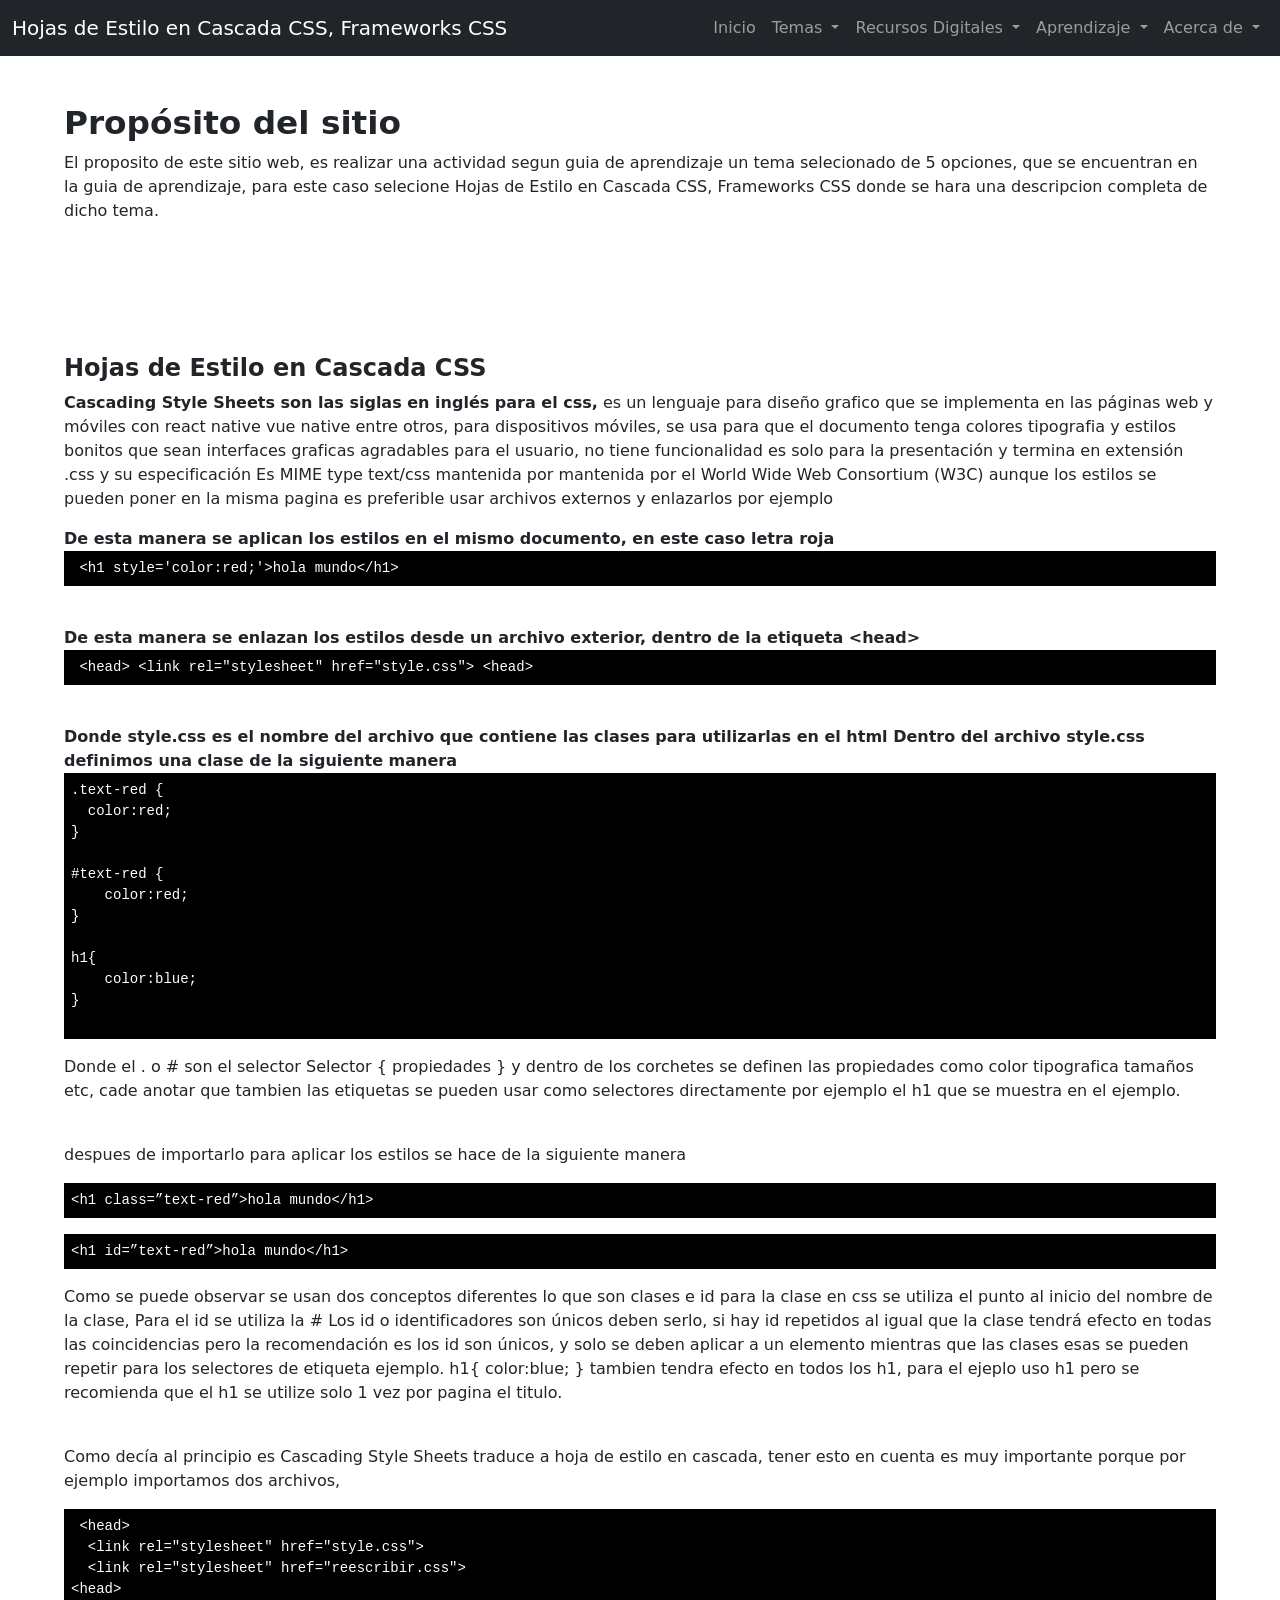
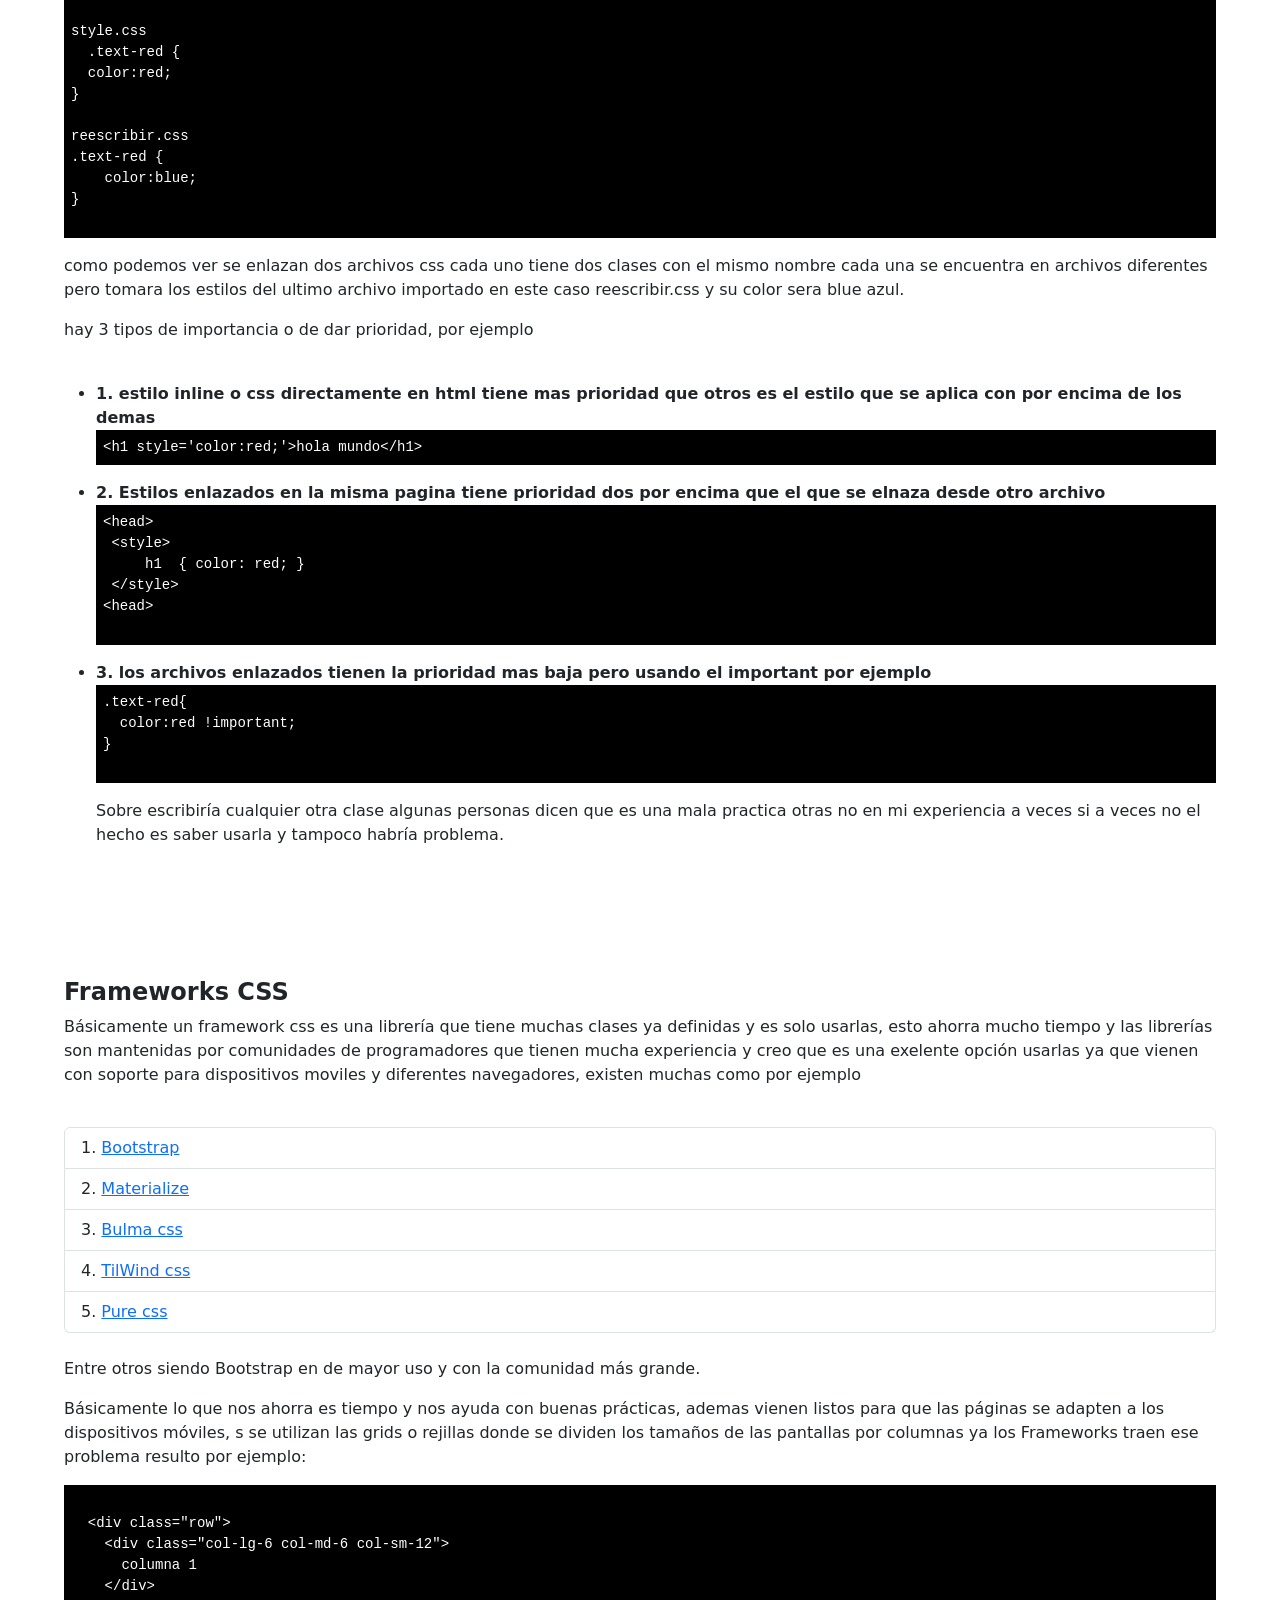
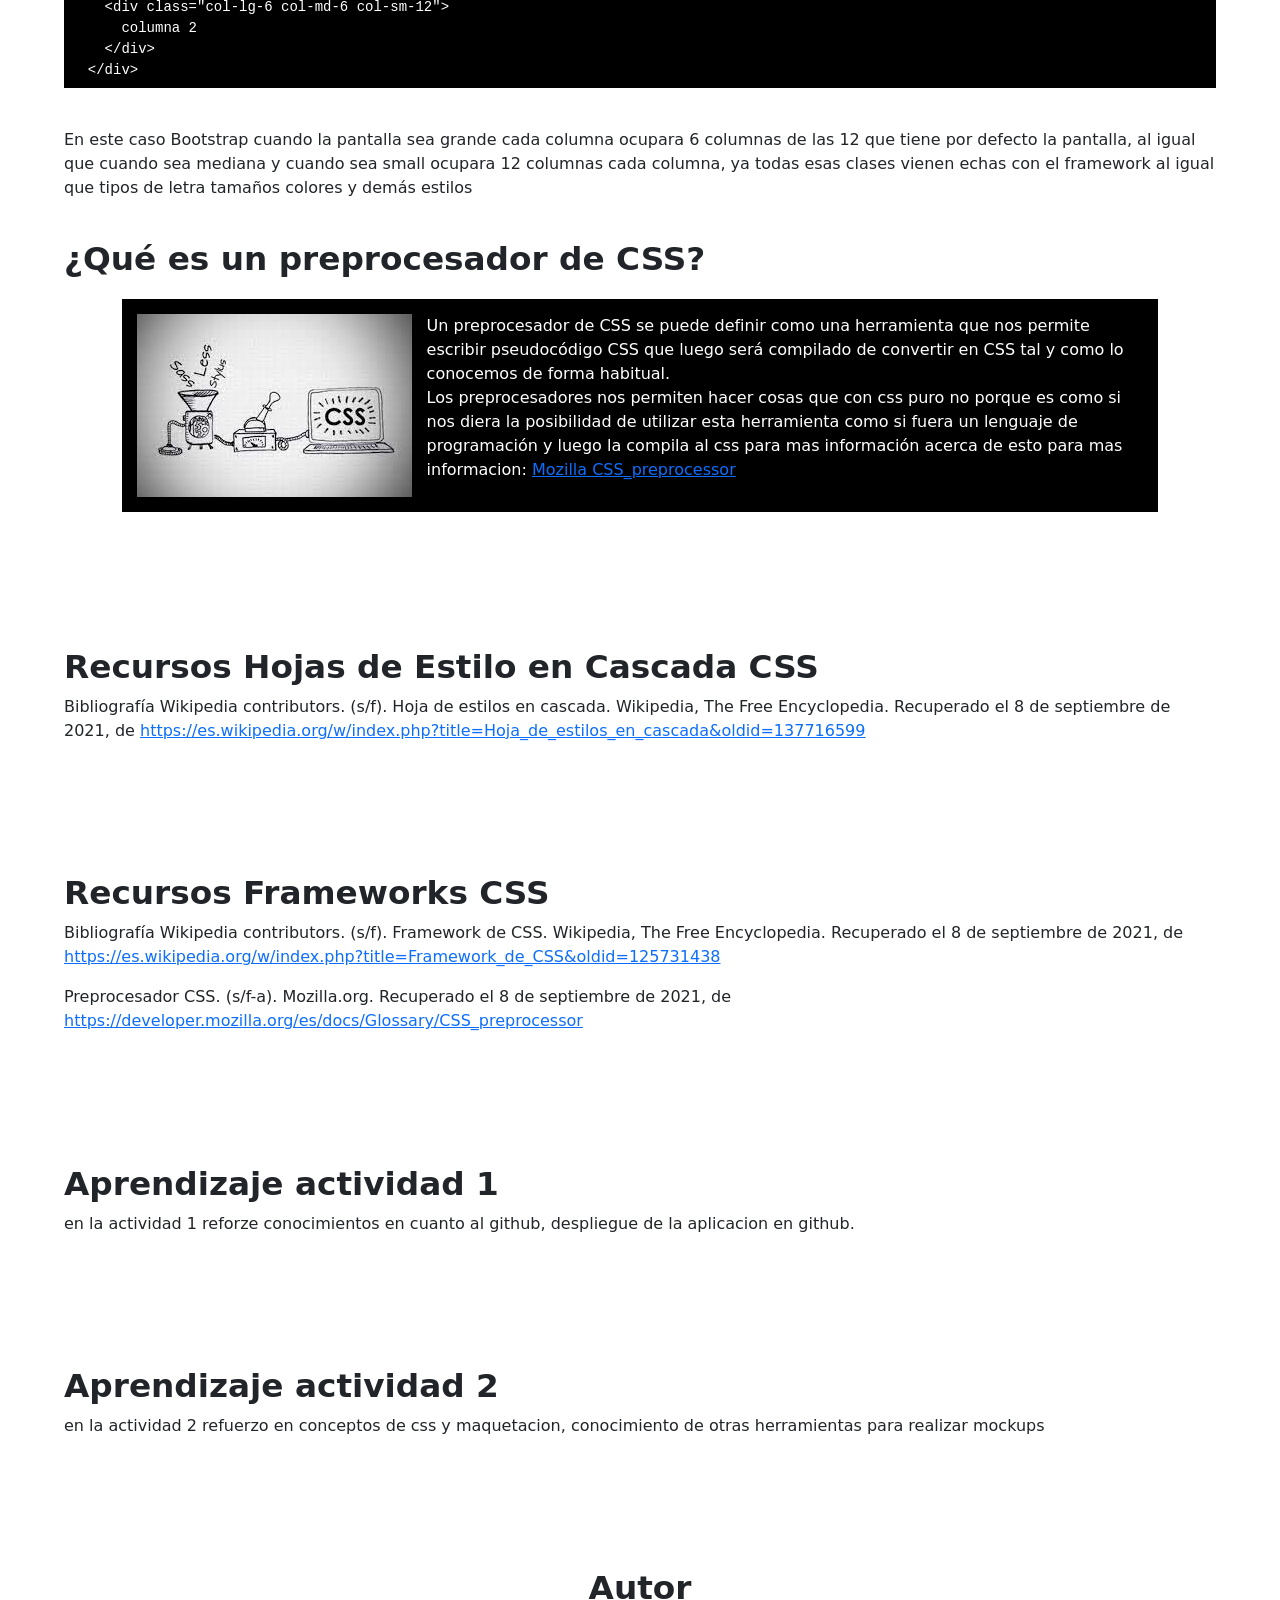
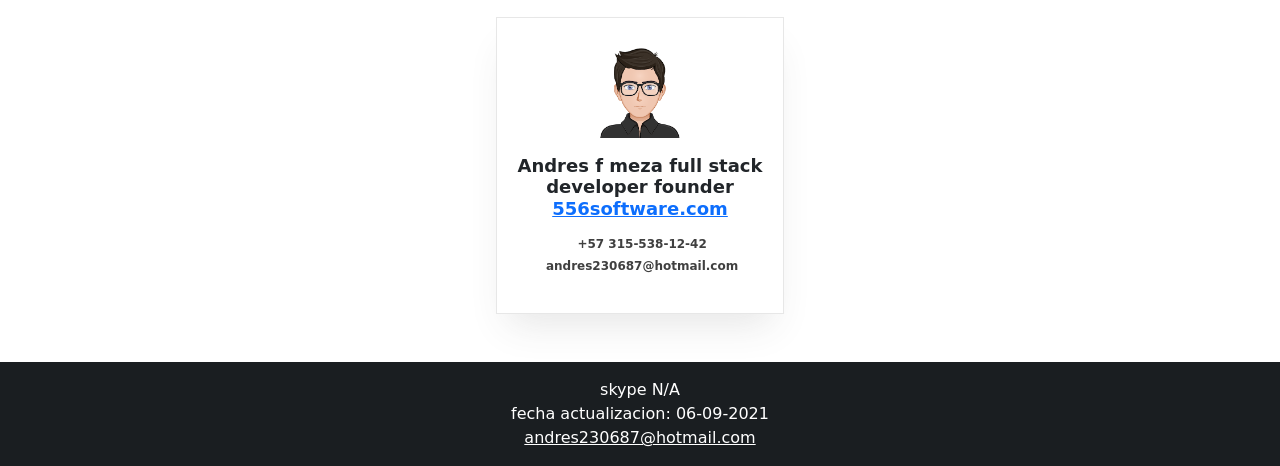
<file: fase3/copiaindex.html>
<!DOCTYPE html>
<html lang="es">
<head>
    <meta charset="UTF-8">
    <meta http-equiv="X-UA-Compatible" content="IE=edge">
    <meta name="viewport" content="width=device-width, initial-scale=1.0">
    <!-- CSS only -->
    <link rel="stylesheet" href="https://cdn.jsdelivr.net/npm/bootstrap@5.1.0/dist/css/bootstrap.min.css" >
    <link rel="stylesheet" href="../assets/css/style.css">
    <link rel="stylesheet" href="../assets/css/reescribir.css">
    <link rel="stylesheet" href="../assets/css/fase3.css">
    <title>Fase 2 Andres f meza</title>
</head>
<body>
  <header> 
  <nav class="navbar navbar-expand-lg navbar-dark bg-dark">
    <div class="container-fluid">
      <button class="navbar-toggler" type="button" data-bs-toggle="collapse" data-bs-target="#navbarTogglerDemo03" aria-controls="navbarTogglerDemo03" aria-expanded="false" aria-label="Toggle navigation">
        <span class="navbar-toggler-icon"></span>
      </button>
      <a class="navbar-brand" href="#">Hojas de Estilo en Cascada CSS, Frameworks CSS</a>
      <div class="collapse navbar-collapse" id="navbarTogglerDemo03">
        <ul class="navbar-nav ms-auto mb-2 mb-lg-0 ">
          <li class="nav-item">
            <a class="nav-link" href="#">Inicio</a>
          </li>
          <li class="nav-item dropdown">
            <a class="nav-link dropdown-toggle" href="#" id="navbarDropdownMenuLink" role="button" data-bs-toggle="dropdown" aria-expanded="false">
              Temas
            </a>
            <ul class="dropdown-menu" aria-labelledby="navbarDropdownMenuLink">
              <li><a class="dropdown-item" href="hojasestilos.html">Hojas de Estilo en Cascada CSS</a></li>
              <li><a class="dropdown-item" href="#frameworks-css">Frameworks CSS</a></li>
            </ul>
          </li>
          
          <li class="nav-item dropdown">
            <a class="nav-link dropdown-toggle" href="#" id="navbarDropdownMenuLink" role="button" data-bs-toggle="dropdown" aria-expanded="false">
              Recursos Digitales
            </a>
            <ul class="dropdown-menu" aria-labelledby="navbarDropdownMenuLink">
              <li><a class="dropdown-item" href="#recurso-1">Recurso 1</a></li>
              <li><a class="dropdown-item" href="#recurso-2">Recurso 2</a></li>
            </ul>
          </li>
          
          <li class="nav-item dropdown">
            <a class="nav-link dropdown-toggle" href="#" id="navbarDropdownMenuLink" role="button" data-bs-toggle="dropdown" aria-expanded="false">
              Aprendizaje
            </a>
            <ul class="dropdown-menu" aria-labelledby="navbarDropdownMenuLink">
              <li><a class="dropdown-item" href="#aprendizaje-1">Actividad  1</a></li>
              <li><a class="dropdown-item" href="#aprendizaje-2">Actividad  2</a></li>
            </ul>
          </li>

          <li class="nav-item dropdown">
            <a class="nav-link dropdown-toggle" href="#" id="navbarDropdownMenuLink" role="button" data-bs-toggle="dropdown" aria-expanded="false">
              Acerca de
            </a>
            <ul class="dropdown-menu" aria-labelledby="navbarDropdownMenuLink">
              <li><a class="dropdown-item" href="#autor">Autor</a></li>
            </ul>
          </li>

        </ul>
      </div>
    </div>
  </nav>
  </header>
  

  <main class="container-fase-3 mt-5">
     <section>
        <h2 class="h2">Propósito del sitio</h2>
        <p>El proposito de este sitio web, es realizar una actividad segun guia de aprendizaje
          un tema selecionado de 5 opciones, que se encuentran en la guia de aprendizaje, para este caso selecione 
          Hojas de Estilo en Cascada CSS, Frameworks CSS donde se hara una descripcion completa de dicho tema.         
        </p>
     </section>
     <article id="cascada-css" style="margin-top: 10%;">
        <h4 class="h4">Hojas de Estilo en Cascada CSS</h4>
        <p><strong>Cascading Style Sheets son las siglas en inglés para el css,</strong> es un lenguaje para diseño 
           grafico que se implementa en las páginas web y móviles con react native vue native entre otros, para
           dispositivos móviles, se usa para que el documento tenga colores tipografia y estilos bonitos que sean 
           interfaces graficas agradables para el usuario, no tiene funcionalidad es solo para la presentación y 
           termina en extensión .css y su especificación Es MIME type text/css  mantenida por  mantenida por el 
           World Wide Web Consortium (W3C) aunque los estilos se pueden poner en la misma pagina es 
           preferible usar archivos externos y enlazarlos por ejemplo </p>

           <strong>De esta manera se aplican los estilos en el mismo documento, en este caso letra roja</strong>
           <pre class="code"> &lt;h1 style='color:red;'&gt;hola mundo&lt;/h1&gt;</pre>
             <br>
            <strong>De esta manera se enlazan los estilos desde un archivo exterior, dentro de la etiqueta &lt;head&gt;</strong>
           <pre class="code"> &lt;head&gt; &lt;link rel="stylesheet" href="style.css"&gt; &lt;head&gt;</pre>
            <br>
            <strong>Donde style.css es el nombre del archivo que contiene las clases para utilizarlas en el html
                    Dentro del archivo style.css definimos una clase de la siguiente manera
            </strong>
            <pre class="code">
.text-red {
  color:red;
}

#text-red {
    color:red;
}

h1{
    color:blue;
}
            </pre>
             <P>Donde el . o # son el selector Selector { propiedades } y dentro de los corchetes se definen las
                propiedades como color tipografica tamaños etc, cade anotar que tambien las etiquetas se pueden
                usar como selectores directamente por ejemplo el h1 que se muestra en el ejemplo.
             </P>
             <br>
               <p>despues de importarlo para aplicar los estilos se hace de la siguiente manera</p> 
               <pre class="code">&lt;h1 class=”text-red”&gt;hola mundo&lt;/h1&gt;</pre>
                <pre class="code">&lt;h1 id=”text-red”&gt;hola mundo&lt;/h1&gt;</pre>
              
              <p>Como se puede observar se usan dos conceptos diferentes lo que son clases e id para la clase  en css 
                se utiliza el punto al inicio del nombre de la clase, Para el id se utiliza la #  Los id
                o identificadores son únicos deben serlo, si hay id repetidos  al igual que la clase 
                tendrá efecto en todas las coincidencias pero la recomendación es los id son únicos, y solo se deben
                aplicar a un elemento mientras que las clases esas se pueden repetir para los selectores de etiqueta ejemplo.
                h1{
                  color:blue;
                 }
                 tambien tendra efecto en todos los h1, para el ejeplo uso h1 pero se recomienda que el h1 se utilize
                 solo 1 vez por pagina el titulo.
                </p>
                <br>
                <p>Como decía al principio es Cascading Style Sheets traduce a hoja de estilo en cascada, tener esto en cuenta
                  es muy importante porque por ejemplo importamos dos archivos, </p>
                  <pre class="code"> &lt;head&gt; <br>  &lt;link rel="stylesheet" href="style.css"&gt; <br>  &lt;link rel="stylesheet" href="reescribir.css"&gt;</br>&lt;head&gt; 

style.css
  .text-red {
  color:red;
}

reescribir.css
.text-red {
    color:blue;
}
                  </pre>
                    <p> como podemos ver se enlazan dos archivos css cada  uno tiene dos clases con el mismo nombre
                    cada una se encuentra en archivos diferentes pero tomara los estilos del ultimo archivo importado
                    en este caso reescribir.css y su color sera blue azul.</p>
                  
                    <p>hay 3 tipos de importancia o de dar prioridad, por ejemplo</p>
                    <br>
                    <ul>
                       <li><strong>1. estilo inline o css directamente en html tiene mas prioridad que 
                           otros es el estilo que se aplica con por encima de los demas</strong></li>
                           <pre class="code">&lt;h1 style='color:red;'&gt;hola mundo&lt;/h1&gt;</pre>
                       <li><strong>2.	Estilos enlazados en la misma pagina tiene prioridad dos por encima 
                                   que el que se elnaza desde otro archivo</strong></li>
                            <pre class="code">&lt;head&gt;<br> &lt;style&gt;<br>     h1  { color: red; }<br> &lt;/style&gt;<br>&lt;head&gt; 
                          </pre>       
                       <li><strong>3. los archivos enlazados tienen la prioridad mas baja pero usando el important 
                                   por ejemplo</strong></li>
                            <pre class="code">
.text-red{
  color:red !important;
}
                            </pre>  
                          <p>
                            Sobre escribiría cualquier otra clase algunas personas dicen que es una mala practica 
                            otras no en mi experiencia a veces si a veces no el hecho es saber usarla y tampoco habría 
                            problema.
                          </p>   
                    </ul>
            
     </article>


     <article id="frameworks-css" style="margin-top: 10%;">
      <h4 class="h4">Frameworks CSS</h4>
      <p>Básicamente un framework css es una librería que tiene muchas clases ya definidas y es solo usarlas, esto 
        ahorra mucho tiempo y las librerías son mantenidas por comunidades de programadores que tienen mucha experiencia
        y creo que es una exelente opción usarlas ya que vienen con soporte para dispositivos moviles y diferentes navegadores,
        existen muchas como por ejemplo </p>
     
     <br>
     <ul class="list-group">
      <li class="list-group-item">1. <a href="https://getbootstrap.com/" target="_blank">Bootstrap</a></li>
      <li class="list-group-item">2. <a href="https://materializecss.com/" target="_blank">Materialize</a></li>
      <li class="list-group-item">3. <a href="https://bulma.io/" target="_blank">Bulma css</a></li>
      <li class="list-group-item">4. <a href="https://tailwindcss.com/" target="_blank">TilWind css</a></li>
      <li class="list-group-item">5. <a href="https://purecss.io/" target="_blank">Pure css</a></li>	
    </ul>
    <br>
    <p>Entre otros siendo Bootstrap en de mayor uso y con la comunidad más grande.</p>
    <p>Básicamente lo que nos ahorra es tiempo y nos ayuda con buenas prácticas, ademas vienen listos para que las páginas
       se adapten a los dispositivos móviles, s se utilizan las grids o rejillas donde se
       dividen los tamaños de las pantallas por columnas ya los Frameworks traen ese problema resulto por ejemplo:</p>


<pre class="code">  
  &lt;div class="row"&gt;
    &lt;div class="col-lg-6 col-md-6 col-sm-12"&gt;
      columna 1
    &lt;/div&gt;
    &lt;div class="col-lg-6 col-md-6 col-sm-12"&gt;
      columna 2
    &lt;/div&gt;
  &lt;/div&gt;
</pre>
  <br>
  <p>En este caso Bootstrap cuando la pantalla sea grande cada columna ocupara 6 columnas de las 12
     que tiene por defecto la pantalla, al igual que cuando sea mediana y cuando sea small ocupara 12
     columnas cada columna, ya todas esas clases vienen echas con el framework al igual que tipos de
     letra tamaños colores y demás estilos </p>

     <br>
     <h2>¿Qué es un preprocesador de CSS?</h2>
    <div class="noticia">
      <img class="izquierda" src="../assets/img/img.jpg">
      <aside>Un preprocesador de CSS se puede definir como una herramienta que nos permite escribir pseudocódigo
             CSS que luego será compilado de convertir en CSS tal y como lo conocemos de forma habitual. <br>
             Los preprocesadores nos permiten hacer cosas que con css puro no porque es como si nos diera 
             la posibilidad de utilizar esta herramienta como si fuera un lenguaje de programación y luego la 
             compila al css para mas información acerca de esto para mas informacion: 
             <a href="https://developer.mozilla.org/es/docs/Glossary/CSS_preprocessor" target="_blank">Mozilla CSS_preprocessor</a> </aside>
      <div class="reset"></div>
    </div>

    </article>


    <article id="recurso-1" style="margin-top: 10%;">
      <h2>Recursos Hojas de Estilo en Cascada CSS</h2>
          <P>Bibliografía
            Wikipedia contributors. (s/f). Hoja de estilos en cascada. Wikipedia, The Free Encyclopedia.
            Recuperado el 8 de septiembre de 2021, de
            <a href="https://es.wikipedia.org/w/index.php?title=Hoja_de_estilos_en_cascada&oldid=137716599" target="_blank" >https://es.wikipedia.org/w/index.php?title=Hoja_de_estilos_en_cascada&oldid=137716599</a></P>
    </article>


    <article id="recurso-2" style="margin-top: 10%;">
      <h2>Recursos Frameworks CSS</h2>
          <p>Bibliografía
            Wikipedia contributors. (s/f). Framework de CSS. Wikipedia, The Free Encyclopedia. 
            Recuperado el 8 de septiembre de 2021, de 
            <a href="https://es.wikipedia.org/w/index.php?title=Framework_de_CSS&oldid=125731438" target="_blank">https://es.wikipedia.org/w/index.php?title=Framework_de_CSS&oldid=125731438</a>
          </p>

          <p>Preprocesador CSS. (s/f-a). Mozilla.org. Recuperado el 8 de septiembre de 2021,
             de <br><a href="https://developer.mozilla.org/es/docs/Glossary/CSS_preprocessor" target="_blank">https://developer.mozilla.org/es/docs/Glossary/CSS_preprocessor</a> </p>
    </article>

    <article id="aprendizaje-1" style="margin-top: 10%;">
      <h2>Aprendizaje actividad 1</h2>
          <p>
             en la actividad 1 reforze conocimientos en cuanto al github, despliegue de la aplicacion en github.
          </p>
    </article>

    <article id="aprendizaje-2" style="margin-top: 10%;">
      <h2>Aprendizaje actividad 2</h2>
          <p>
            en la actividad 2 refuerzo en conceptos de css y maquetacion, conocimiento de otras herramientas
            para realizar mockups
          </p>
    </article>

    <article class="container-fase-3-autor" id="autor">
        <!-- Author-->
        <h2 class="text-center">Autor</h2>
        <div class="col-lg-3 col-sm-6 m-0-auto">
          <div class="team-card-style-3 mx-auto">
              <div class="team-thumb">
                 <img src="../assets/img/avatar7.png" alt="Andres f meza">
              </div>
              <h4 class="team-name">Andres f meza full stack developer founder
                 <a href="https://556software.com/">556software.com</a>
              </h4>
                <a class="team-contact-link" href="tel:+3155381242">
                  <i class="fe-icon-phone"></i>&nbsp;+57 315-538-12-42</a>
                <a class="team-contact-link" href="mailto:andres230687@hotmail.com">
                  <i class="fe-icon-mail"></i>&nbsp;andres230687@hotmail.com
                </a>
              
          </div>
      </div>
    </article>
    <br><br>
  </main>

  <!-- Footer -->
<footer class="bg-dark text-center text-white" >
  <!-- Copyright -->
  <div class="text-center p-3" style="background-color: rgba(0, 0, 0, 0.2);">
      skype N/A <br>
      fecha actualizacion: 06-09-2021 <br>
    <a class="text-white" href="mailto:andres230687@hotmail.com">andres230687@hotmail.com</a>
  </div>
  <!-- Copyright -->
</footer>
<!-- Footer -->
    
 <!-- JavaScript Bundle with Popper -->
<script src="https://cdn.jsdelivr.net/npm/bootstrap@5.1.0/dist/js/bootstrap.bundle.min.js"></script> 
</body>
</html>
</file>
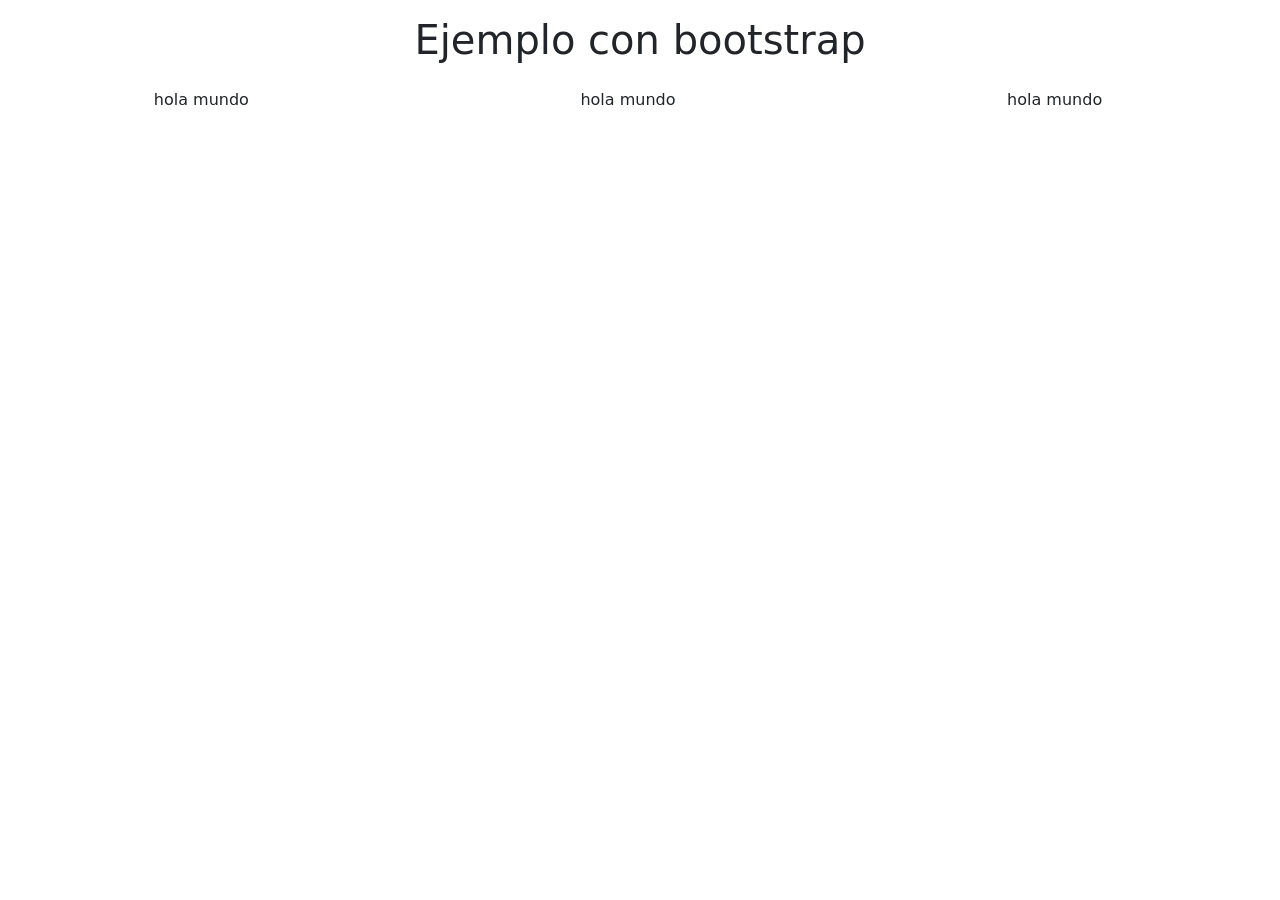
<file: fase3/ejemplo.html>
<!DOCTYPE html>
<html lang="es">
<head>
    <meta charset="UTF-8">
    <meta http-equiv="X-UA-Compatible" content="IE=edge">
    <meta name="viewport" content="width=device-width, initial-scale=1.0">
    <!-- <link rel="stylesheet" href="../assets/css/ejemplo.css"> -->
    <!-- CSS only -->
<link href="https://cdn.jsdelivr.net/npm/bootstrap@5.1.3/dist/css/bootstrap.min.css" rel="stylesheet">
    <title>Document</title>
</head>
<body>
    <h1 class="text-center p-3">Ejemplo con bootstrap</h1>

    <main class="main">
         <div class="row col-md-12 text-center">
            <div class="col-md-4">
                hola mundo
            </div>
            <div class="col-md-4">
                hola mundo
            </div>
            <div class="col-md-4">
                hola mundo
            </div>
         </div>
         
    </main>

    <footer>

    </footer>
</body>

<!-- JavaScript Bundle with Popper -->
<script src="https://cdn.jsdelivr.net/npm/bootstrap@5.1.3/dist/js/bootstrap.bundle.min.js"></script>
</html>
</file>
<file: assets/css/style.css>
.code{
    background: black;
    color: white;
    padding: 7px;
}

.m-0-auto{
    margin: 0 auto;
}

div.noticia {
    width: 90%;
    margin: 20px auto;
    background-color: black;
    color: #fff;
    padding: 15px;
  }
  
  div.noticia img.izquierda {
    float: left;
    margin-right: 15px;
  }
  
  div.noticia img.derecha {
    float: right;
    margin-left: 15px;
  }
  
  div.reset {
    clear: both;
  }



  .team-card-style-1, .team-card-style-3, .team-card-style-5 {
    position: relative;
    max-width: 360px;
    text-align: center;
    background:#fff;
   box-shadow: 0 22px 36px -12px rgba(64, 64, 64, .13);
  }
  .team-contact-link {
    display: block;
    margin-top: 4px;
    transition: all 0.25s;
    font-size: 12px;
    font-weight: 700;
    text-decoration: none;
  }
  .team-contact-link > i {
    display: inline-block;
    font-size: 1.1em;
    vertical-align: middle;
  }
  .team-card-style-1 .team-position, .team-card-style-3 .team-position, .team-card-style-4 .team-position {
    display: block;
    margin-bottom: 8px;
    color: #8c8c8c;
    font-size: 12px;
    font-weight: 700;
    opacity: 0.6;
  }
  .team-card-style-3 .team-name, .team-card-style-4 .team-name, .team-card-style-5 .team-name {
    margin-bottom: 16px;
    font-size: 18px;
    font-weight: 600;
  }
  .team-thumb > img {
    display: block;
    width: 100%;
  }
  .team-card-style-1 {
    padding-bottom: 36px;
  }
  .team-card-style-1 > * {
    position: relative;
    z-index: 5;
  }
  .team-card-style-1::before {
    position: absolute;
    top: 0;
    left: 0;
    width: 100%;
    height: 0;
    transition: all 0.3s 0.12s;
    content: '';
    opacity: 0;
  }
  .team-card-style-1 .team-card-inner {
    margin-bottom: 16px;
    padding-top: 48px;
    padding-right: 16px;
    padding-bottom: 20px;
    padding-left: 16px;
    background-color: #fff;
    box-shadow: 0 22px 36px -12px rgba(64, 64, 64, .13);
  }
  .team-card-style-1 .team-thumb {
    width: 108px;
    height: 108px;
    margin: auto;
    margin-bottom: 16px;
    border-radius: 50%;
    overflow: hidden;
  }
  .team-card-style-1 .team-social-bar {
    margin-top: 16px;
    margin-bottom: 8px;
    transform: scale(0.8);
  }
  .team-card-style-1 .team-contact-link {
    transition-delay: 0.12s;
    color: #8c8c8c;
    opacity: 0.6;
  }
  .team-card-style-1 .team-contact-link:hover {
    color: #8c8c8c;
    opacity: 1;
  }
  .team-card-style-1 .team-card-inner, .team-card-style-1 .team-thumb, .team-card-style-1 .team-social-bar {
    transition: all 0.3s 0.12s;
  }
  .team-card-style-1 .team-position, .team-card-style-1 .team-name {
    transition: color 0.3s 0.12s;
  }
  .team-card-style-1 .team-name {
    margin-bottom: 0;
    font-size: 20px;
    font-weight: bold;
  }
  .no-touchevents .team-card-style-1:hover::before {
    height: 100%;
    box-shadow: 0 22px 36px -12px rgba(64, 64, 64, .13);
    opacity: 1;
  }
  .no-touchevents .team-card-style-1:hover .team-card-inner {
    background-color: transparent;
    box-shadow: none;
  }
  .no-touchevents .team-card-style-1:hover .team-thumb {
    transform: scale(1.1);
  }
  .no-touchevents .team-card-style-1:hover .team-social-bar {
    transform: scale(1);
  }
  .no-touchevents .team-card-style-1:hover .team-contact-link, .no-touchevents .team-card-style-1:hover .team-position, .no-touchevents .team-card-style-1:hover .team-name {
    color: #fff;
  }
  .no-touchevents .team-card-style-1:hover .team-contact-link {
    opacity: 1;
  }
  .team-card-style-2 {
    position: relative;
  }
  .team-card-style-2 > img {
    display: block;
    width: 100%;
  }
  .team-card-style-2::before, .team-card-style-2::after {
    display: block;
    position: absolute;
    top: 0;
    left: 0;
    width: 100%;
    height: 100%;
    transition: opacity 0.35s 0.12s;
    content: '';
    z-index: 1;
  }
  .team-card-style-2::before {
    background-color: rgba(0, 0, 0, .25);
  }
  .team-card-style-2::after {
    opacity: 0;
  }
  .team-card-style-2 .team-card-inner {
    position: absolute;
    top: 50%;
    width: 100%;
    padding: 20px;
    transform: translateY(-45%);
    transition: all 0.35s 0.12s;
    text-align: center;
    opacity: 0;
    z-index: 5;
  }
  .team-card-style-2 .team-name, .team-card-style-2 .team-position, .team-card-style-2 .team-contact-link {
    color: #fff;
  }
  .team-card-style-2 .team-name {
    margin-bottom: 5px;
    font-size: 20px;
    font-weight: bold;
  }
  .team-card-style-2 .team-position {
    display: block;
    margin-bottom: 16px;
    font-size: 12px;
    font-weight: 600;
    text-transform: uppercase;
  }
  .team-card-style-2 .team-social-bar {
    margin-top: 16px;
    margin-bottom: 8px;
  }
  .team-card-style-2 .team-contact-link {
    opacity: 1;
  }
  .team-card-style-2:hover::before {
    opacity: 0;
  }
  .team-card-style-2:hover::after {
    opacity: 0.7;
  }
  .team-card-style-2:hover .team-card-inner {
    transform: translateY(-50%);
    opacity: 1;
  }
  .team-card-style-3, .team-card-style-4 {
    position: relative;
    padding-top: 30px;
    padding-right: 20px;
    padding-bottom: 38px;
    padding-left: 20px;
    transition: all 0.35s;
    border: 1px solid #e7e7e7;
  }
  .team-card-style-3 .team-thumb, .team-card-style-4 .team-thumb {
    width: 90px;
    margin: auto;
    margin-bottom: 17px;
  }
  .team-card-style-3 .team-position, .team-card-style-4 .team-position {
    margin-bottom: 0;
  }
  .team-card-style-3 .team-contact-link, .team-card-style-4 .team-contact-link {
    color: #404040;
    font-weight: 600;
  }
  .team-card-style-3 .team-contact-link > i, .team-card-style-4 .team-contact-link > i {
    color: #8c8c8c !important;
  }
  .team-card-style-3 .team-contact-link:hover, .team-card-style-4 .team-contact-link:hover {
    color: rgba(64, 64, 64, .6);
  }
  .team-card-style-3 .team-social-bar-wrap, .team-card-style-4 .team-social-bar-wrap {
    position: absolute;
    bottom: -18px;
    left: 0;
    width: 100%;
  }
  .team-card-style-3 .team-social-bar-wrap > .team-social-bar, .team-card-style-4 .team-social-bar-wrap > .team-social-bar {
    display: table;
    margin: auto;
    background-color: #fff;
    box-shadow: 0 12px 20px 1px rgba(64, 64, 64, .11);
  }
  .team-card-style-3:hover, .team-card-style-4:hover {
    border-color: transparent;
    box-shadow: 0 12px 20px 1px rgba(64, 64, 64, .09);
  }
  .team-card-style-4 {
    padding-top: 24px;
    padding-bottom: 31px;
    padding-left: 24px;
  }
  .team-card-style-4 .team-name {
    margin-bottom: 5px;
  }
  .team-card-style-4 .team-social-bar-wrap {
    position: relative;
    bottom: auto;
    left: auto;
    margin-top: 20px;
  }
  .team-card-style-4 .team-social-bar-wrap > .team-social-bar {
    margin: 0;
  }
  .team-card-style-5 {
    padding-bottom: 24px;
    transition: box-shadow 0.35s 0.12s;
  }
  .team-card-style-5 .team-thumb {
    position: relative;
    margin-bottom: 24px;
  }
  .team-card-style-5 .team-thumb::after {
    display: block;
    position: absolute;
    top: 0;
    left: 0;
    width: 100%;
    height: 100%;
    transition: opacity 0.35s 0.12s;
    background-color: #ac32e4;
    content: '';
    opacity: 0;
    z-index: 1;
  }
  .team-card-style-5 .team-card-inner {
    position: absolute;
    bottom: 0;
    left: 0;
    width: 100%;
    padding: 16px;
    padding-bottom: 26px;
    transform: translateY(10px);
    transition: all 0.35s 0.12s;
    text-align: center;
    opacity: 0;
    z-index: 5;
  }
  .team-card-style-5 .team-contact-link, .team-card-style-5 .team-contact-link:hover {
    color: #fff;
  }
  .team-card-style-5 .sb-style-6.sb-light-skin, .team-card-style-5 .sb-style-7.sb-light-skin {
    border-color: rgba(255, 255, 255, .35);
  }
  .team-card-style-5 .team-name {
    margin-bottom: 6px;
    padding: 0 16px;
  }
  .team-card-style-5 .team-position {
    display: block;
    padding: 0 16px;
    transition: color 0.35s 0.12s;
  }
  .team-card-style-5:hover {
    box-shadow: 0 12px 20px 1px rgba(64, 64, 64, .09);
  }
  .team-card-style-5:hover .team-thumb::after {
    opacity: 0.7;
  }
  .team-card-style-5:hover .team-card-inner {
    transform: translateY(0);
    opacity: 1;
  }
  .team-card-style-5:hover .team-position {
    color: #ac32e4;
  }
  .team-card-style-3 .team-social-bar-wrap>.team-social-bar, .team-card-style-4 .team-social-bar-wrap>.team-social-bar {
      display: table;
      margin: auto;
      background-color: #fff;
      -webkit-box-shadow: 0 12px 20px 1px rgba(64,64,64,0.11);
      box-shadow: 0 12px 20px 1px rgba(64,64,64,0.11);
  }
  .social-btn {
      display: inline-block;
      width: 36px;
      height: 36px;
      margin: 0;
      -webkit-transition: all .3s;
      transition: all .3s;
      font-size: 18px;
      line-height: 36px;
      vertical-align: middle;
      text-align: center !important;
      text-decoration: none;
  }
  .sb-twitter {
      color: #55acee !important;
  }
  .sb-github {
      color: #4183c4 !important;
  }
  .sb-linkedin {
      color: #0976b4 !important;
  }
  .sb-skype {
      color: #00aff0 !important;
  }
  .sb-style-2, .sb-style-3, .sb-style-4, .sb-style-5 {
    margin-right: 10px;
    margin-bottom: 10px;
    border-radius: 50%;
    background-color: #f5f5f5;
  }
  .sb-style-2.sb-light-skin, .sb-style-3.sb-light-skin, .sb-style-4.sb-light-skin, .sb-style-5.sb-light-skin {
    background-color: rgba(255, 255, 255, .1);
  }
  .sb-style-2:hover, .sb-style-3:hover, .sb-style-4:hover, .sb-style-5:hover, .sb-style-2.hover, .sb-style-3.hover, .sb-style-4.hover, .sb-style-5.hover {
    background-color: #fff;
    box-shadow: 0 12px 20px 1px rgba(64, 64, 64, .11);
  }
</file>
<file: assets/css/reescribir.css>
.code{
    background: black;
    color: white;
    padding: 7px;
}
</file>
<file: assets/css/fase3.css>
/* 
*{
    margin: 0px;
    padding: 0px;
} */

body {
    margin: 0;
    font-family: system-ui,-apple-system,"Segoe UI",Roboto,"Helvetica Neue",Arial,"Noto Sans","Liberation Sans",sans-serif,"Apple Color Emoji","Segoe UI Emoji","Segoe UI Symbol","Noto Color Emoji";
    font-size: 1rem;
    font-weight: 400;
    color: #212529;
}

.h1, .h2, .h3, .h4, .h5, .h6, h1, h2, h3, h4, h5, h6 {
    margin-top: 0;
    margin-bottom: .5rem;
    font-weight: 700;
    line-height: 1.2;
}

.h4{
    font-size: 1.5rem;
}

.container-fase-3{
    display: flex;
    flex-direction: column;
    max-width: 90%;
    margin: 0 auto;
}


p {
    margin-top: 0;
    margin-bottom: 1rem;
}

.h2,
h2 {
    font-size: calc(1.325rem + 0.9vw);
}

.container-fase-3-autor{
    display: flex;
    margin-top: 10%;
    flex-direction: column;
}

.flex-container {
    display: flex;
  }
  
.flex-container section {
   flex: 2; 
}


.texto-centrado-fase-3{
  text-align: center !important;
}
</file>
<file: assets/css/fase4.css>
/* 
*{
    margin: 0px;
    padding: 0px;
} */

body {
    margin: 0;
    font-family: system-ui,-apple-system,"Segoe UI",Roboto,"Helvetica Neue",Arial,"Noto Sans","Liberation Sans",sans-serif,"Apple Color Emoji","Segoe UI Emoji","Segoe UI Symbol","Noto Color Emoji";
    font-size: 1rem;
    font-weight: 400;
    color: #212529;
}

.h1, .h2, .h3, .h4, .h5, .h6, h1, h2, h3, h4, h5, h6 {
    margin-top: 0;
    margin-bottom: .5rem;
    font-weight: 700;
    line-height: 1.2;
}

.h4{
    font-size: 1.5rem;
}

.container-fase-3{
    display: flex;
    flex-direction: column;
    max-width: 90%;
    margin: 0 auto;
}


p {
    margin-top: 0;
    margin-bottom: 1rem;
}

.h2,
h2 {
    font-size: calc(1.325rem + 0.9vw);
}

.container-fase-3-autor{
    display: flex;
    margin-top: 10%;
    flex-direction: column;
}

.flex-container {
    display: flex;
  }
  
.flex-container section {
   flex: 2; 
}


.texto-centrado-fase-3{
  text-align: center !important;
}
</file>
<file: assets/css/ejemplo.css>
body{
    background: red ;
}

.main{
    color: white;
}

#unid{
    font-size: 100px;
}

.morado{
    color: purple;
}
</file>
